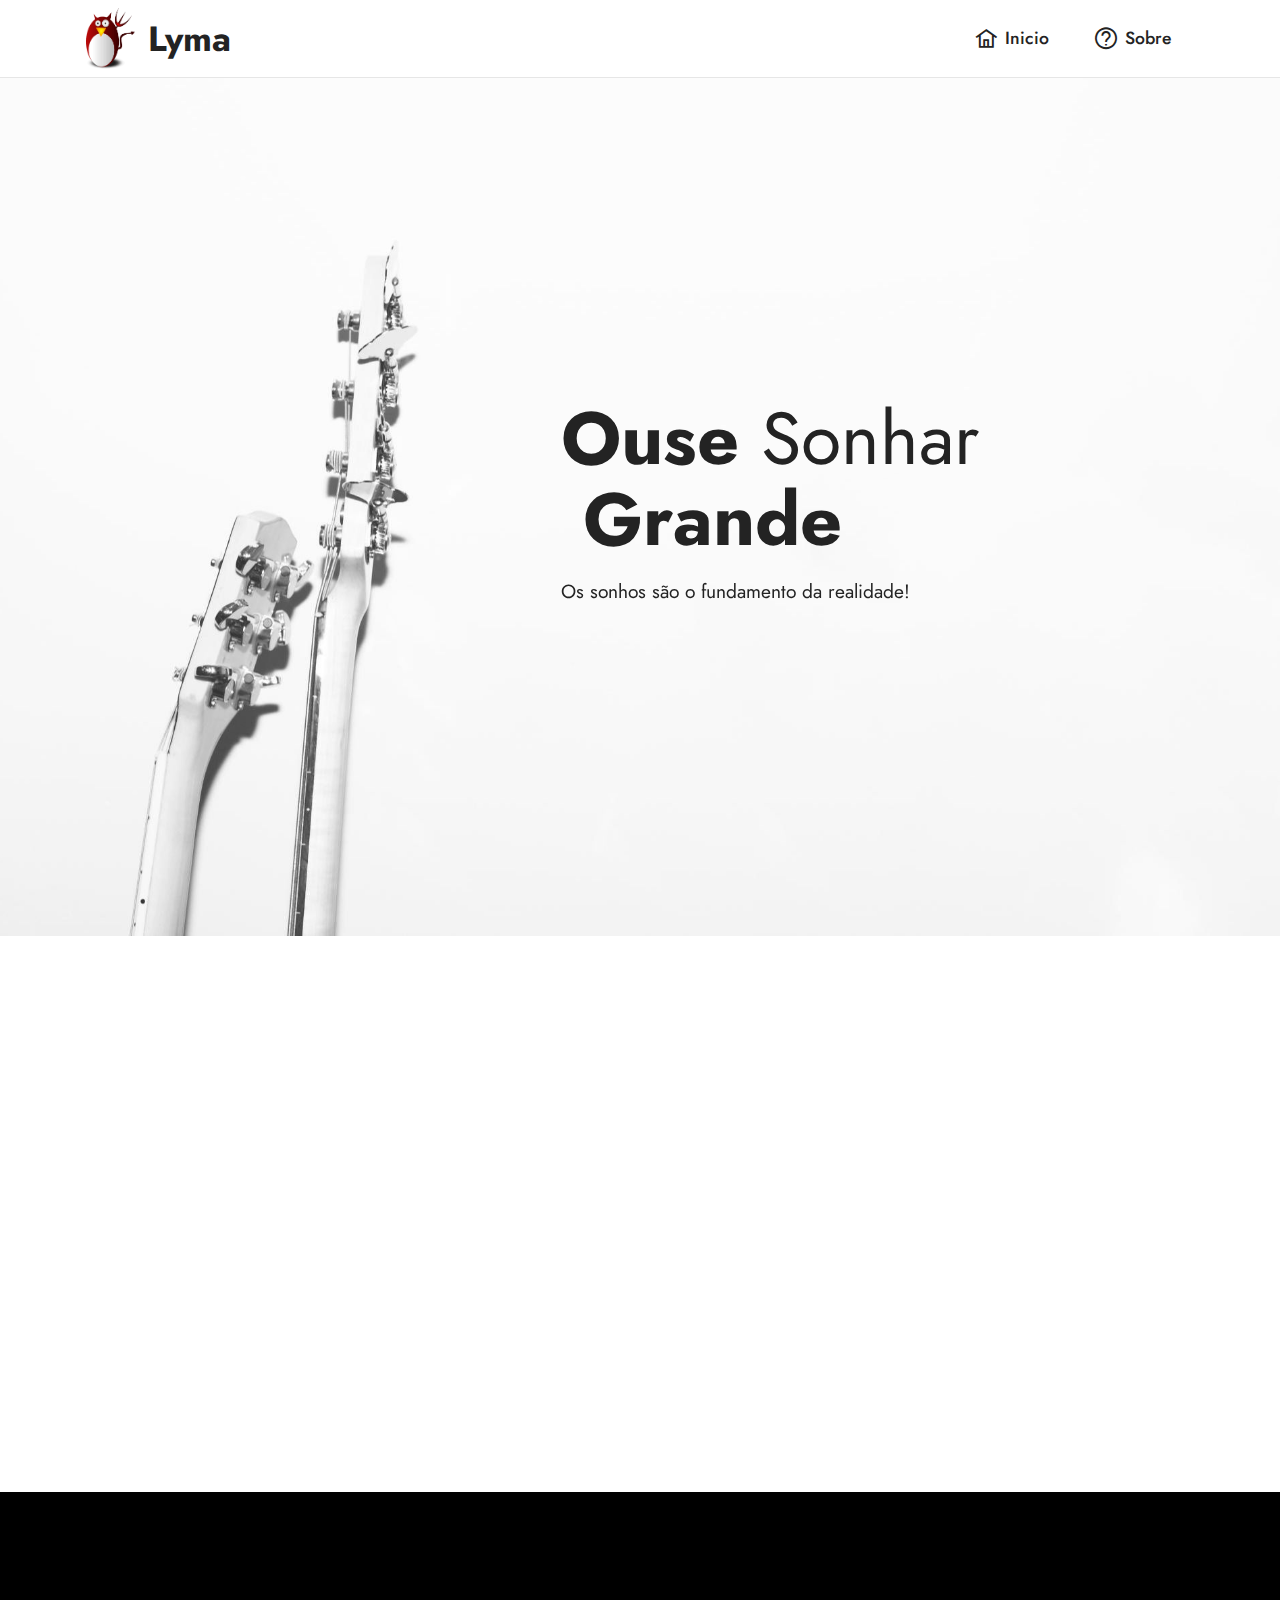
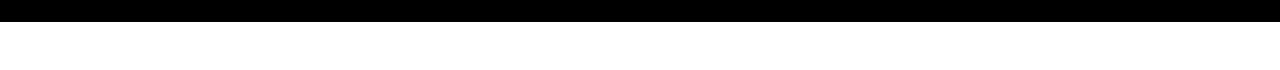
<file: index.html>
<!DOCTYPE html>
<html  lang="undefined">
<head>
  <!-- Site made with Mobirise Website Builder v5.3.0, https://mobirise.com -->
  <meta charset="UTF-8">
  <meta http-equiv="X-UA-Compatible" content="IE=edge">
  <meta name="generator" content="Mobirise v5.3.0, mobirise.com">
  <meta name="viewport" content="width=device-width, initial-scale=1, minimum-scale=1">
  <link rel="shortcut icon" href="assets/images/mbr-121x149.png" type="image/x-icon">
  <meta name="description" content="Pagina de teste do Lyma">
  
  
  <title>Lyma</title>
  <link rel="stylesheet" href="assets/web/assets/mobirise-icons2/mobirise2.css">
  <link rel="stylesheet" href="assets/tether/tether.min.css">
  <link rel="stylesheet" href="assets/bootstrap/css/bootstrap.min.css">
  <link rel="stylesheet" href="assets/bootstrap/css/bootstrap-grid.min.css">
  <link rel="stylesheet" href="assets/bootstrap/css/bootstrap-reboot.min.css">
  <link rel="stylesheet" href="assets/animatecss/animate.css">
  <link rel="stylesheet" href="assets/dropdown/css/style.css">
  <link rel="stylesheet" href="assets/socicon/css/styles.css">
  <link rel="stylesheet" href="assets/theme/css/style.css">
  <link rel="preload" as="style" href="assets/mobirise/css/mbr-additional.css"><link rel="stylesheet" href="assets/mobirise/css/mbr-additional.css" type="text/css">
  
  
  
  
</head>
<body>
  
  <section class="menu cid-s48OLK6784" once="menu" id="menu1-h">
    
    <nav class="navbar navbar-dropdown navbar-fixed-top navbar-expand-lg">
        <div class="container">
            <div class="navbar-brand">
                <span class="navbar-logo">
                    <a href="https://www.lymas.com.br">
                        <img src="assets/images/mbr-121x149.png" alt="Mobirise" style="height: 3.8rem;">
                    </a>
                </span>
                <span class="navbar-caption-wrap"><a class="navbar-caption text-black text-primary display-5" href="index.html">Lyma</a></span>
            </div>
            <button class="navbar-toggler" type="button" data-toggle="collapse" data-target="#navbarSupportedContent" aria-controls="navbarNavAltMarkup" aria-expanded="false" aria-label="Toggle navigation">
                <div class="hamburger">
                    <span></span>
                    <span></span>
                    <span></span>
                    <span></span>
                </div>
            </button>
            <div class="collapse navbar-collapse" id="navbarSupportedContent">
                <ul class="navbar-nav nav-dropdown nav-right" data-app-modern-menu="true"><li class="nav-item"><a class="nav-link link text-black text-primary display-4" href="index.html"><span class="mobi-mbri mobi-mbri-home mbr-iconfont mbr-iconfont-btn"></span>Inicio</a></li>
                    <li class="nav-item"><a class="nav-link link text-black text-primary display-4" href="sobre.html"><span class="mobi-mbri mobi-mbri-help mbr-iconfont mbr-iconfont-btn"></span>
                            Sobre</a></li></ul>
                
                
            </div>
        </div>
    </nav>

</section>

<section class="casperHeader18 cid-sr5vJGm5gD mbr-fullscreen mbr-parallax-background" id="casperHeader18-l">

    

    <div class="mbr-overlay" style="opacity: 0.2; background-color: rgb(255, 255, 255);"></div>

    <div class="align-center container">
        <div class="row justify-content-end">
            <div class="col-12 col-lg-7">
                
                <h2 class="mbr-section-title mbr-fonts-style mb-3 reveal display-1"><strong>Ouse&nbsp;<span>Sonhar</span>&nbsp;Grande</strong></h2>
                <p class="mbr-text mbr-fonts-style display-7">Os sonhos são o fundamento da realidade!</p>
                
            </div>
        </div>
    </div>
</section>

<section class="slider2 cid-sqqVAnx8Y7" id="slider2-k">
    

    
    <div class="container-fluid">
        <div class="row justify-content-center">
            <div class="col-12 col-md-12 col-lg-12">
                <div class="carousel slide carousel-fade" id="sr6HWH4CaZ" data-ride="carousel" data-interval="4000">
                    
                    <ol class="carousel-indicators">
                        <li data-slide-to="0" class="active" data-target="#sr6HWH4CaZ"></li><li data-slide-to="1" class="active" data-target="#sr6HWH4CaZ"></li><li data-slide-to="2" class="active" data-target="#sr6HWH4CaZ"></li><li data-slide-to="3" class="active" data-target="#sr6HWH4CaZ"></li>
                        
                        
                    </ol>
                    <div class="carousel-inner">
                        <div class="carousel-item slider-image item active">
                            <div class="item-wrapper">
                                <img class="d-block w-100" src="assets/images/img-20201129-21454-1900x1425.jpg" data-slide-to="0">
                                
                            </div>
                        </div><div class="carousel-item slider-image item">
                            <div class="item-wrapper">
                                <img class="d-block w-100" src="assets/images/img-20210305-174412-1900x1425.jpg" data-slide-to="1">
                                
                            </div>
                        </div><div class="carousel-item slider-image item">
                            <div class="item-wrapper">
                                <img class="d-block w-100" src="assets/images/img-20210110-154234-1900x1425.jpg" data-slide-to="2">
                                
                            </div>
                        </div><div class="carousel-item slider-image item">
                            <div class="item-wrapper">
                                <img class="d-block w-100" src="assets/images/mbr-2-1900x1267.jpg" data-slide-to="1">
                                
                            </div>
                        </div>
                        
                        
                    </div>
                    <a class="carousel-control carousel-control-prev" role="button" data-slide="prev" href="#sr6HWH4CaZ">
                        <span class="mobi-mbri mobi-mbri-arrow-prev" aria-hidden="true"></span>
                        <span class="sr-only">Previous</span>
                    </a>
                    <a class="carousel-control carousel-control-next" role="button" data-slide="next" href="#sr6HWH4CaZ">
                        <span class="mobi-mbri mobi-mbri-arrow-next" aria-hidden="true"></span>
                        <span class="sr-only">Next</span>
                    </a>
                </div>
            </div>
        </div>
    </div>
</section>

<section class="footer3 cid-s48P1Icc8J" once="footers" id="footer3-i">

    

    

    <div class="container">
        <div class="media-container-row align-center mbr-white">
            
            <div class="row social-row">
                <div class="social-list align-right pb-2">
                    
                    
                    
                    
                    
                    
                <div class="soc-item">
                        <a href="https://twitter.com/lymas" target="_blank">
                            <span class="mbr-iconfont mbr-iconfont-social socicon-twitter socicon"></span>
                        </a>
                    </div><div class="soc-item">
                        <a href="https://www.facebook.com/joaolyma" target="_blank">
                            <span class="mbr-iconfont mbr-iconfont-social socicon-facebook socicon"></span>
                        </a>
                    </div><div class="soc-item">
                        <a href="https://www.instagram.com/lymas/" target="_blank">
                            <span class="mbr-iconfont mbr-iconfont-social socicon-instagram socicon"></span>
                        </a>
                    </div></div>
            </div>
            <div class="row row-copirayt">
                <p class="mbr-text mb-0 mbr-fonts-style mbr-white align-center display-7">
                    © Copyright 2020 Lyma. All Rights Reserved.
                </p>
            </div>
        </div>
    </div>
</section><section style="background-color: #fff; font-family: -apple-system, BlinkMacSystemFont, 'Segoe UI', 'Roboto', 'Helvetica Neue', Arial, sans-serif; color:#aaa; font-size:12px; padding: 0; align-items: center; display: flex;"><a href="https://mobirise.site/p" style="flex: 1 1; height: 3rem; padding-left: 1rem;"></a><p style="flex: 0 0 auto; margin:0; padding-right:1rem;">Page was <a href="https://mobirise.site/h" style="color:#aaa;">built with</a> Mobirise</p></section><script src="assets/web/assets/jquery/jquery.min.js"></script>  <script src="assets/popper/popper.min.js"></script>  <script src="assets/tether/tether.min.js"></script>  <script src="assets/bootstrap/js/bootstrap.min.js"></script>  <script src="assets/smoothscroll/smooth-scroll.js"></script>  <script src="assets/viewportchecker/jquery.viewportchecker.js"></script>  <script src="assets/parallax/jarallax.min.js"></script>  <script src="assets/dropdown/js/nav-dropdown.js"></script>  <script src="assets/dropdown/js/navbar-dropdown.js"></script>  <script src="assets/touchswipe/jquery.touch-swipe.min.js"></script>  <script src="assets/theme/js/script.js"></script>  
  
  
 <div id="scrollToTop" class="scrollToTop mbr-arrow-up"><a style="text-align: center;"><i class="mbr-arrow-up-icon mbr-arrow-up-icon-cm cm-icon cm-icon-smallarrow-up"></i></a></div>
    <input name="animation" type="hidden">
  </body>
</html>
</file>
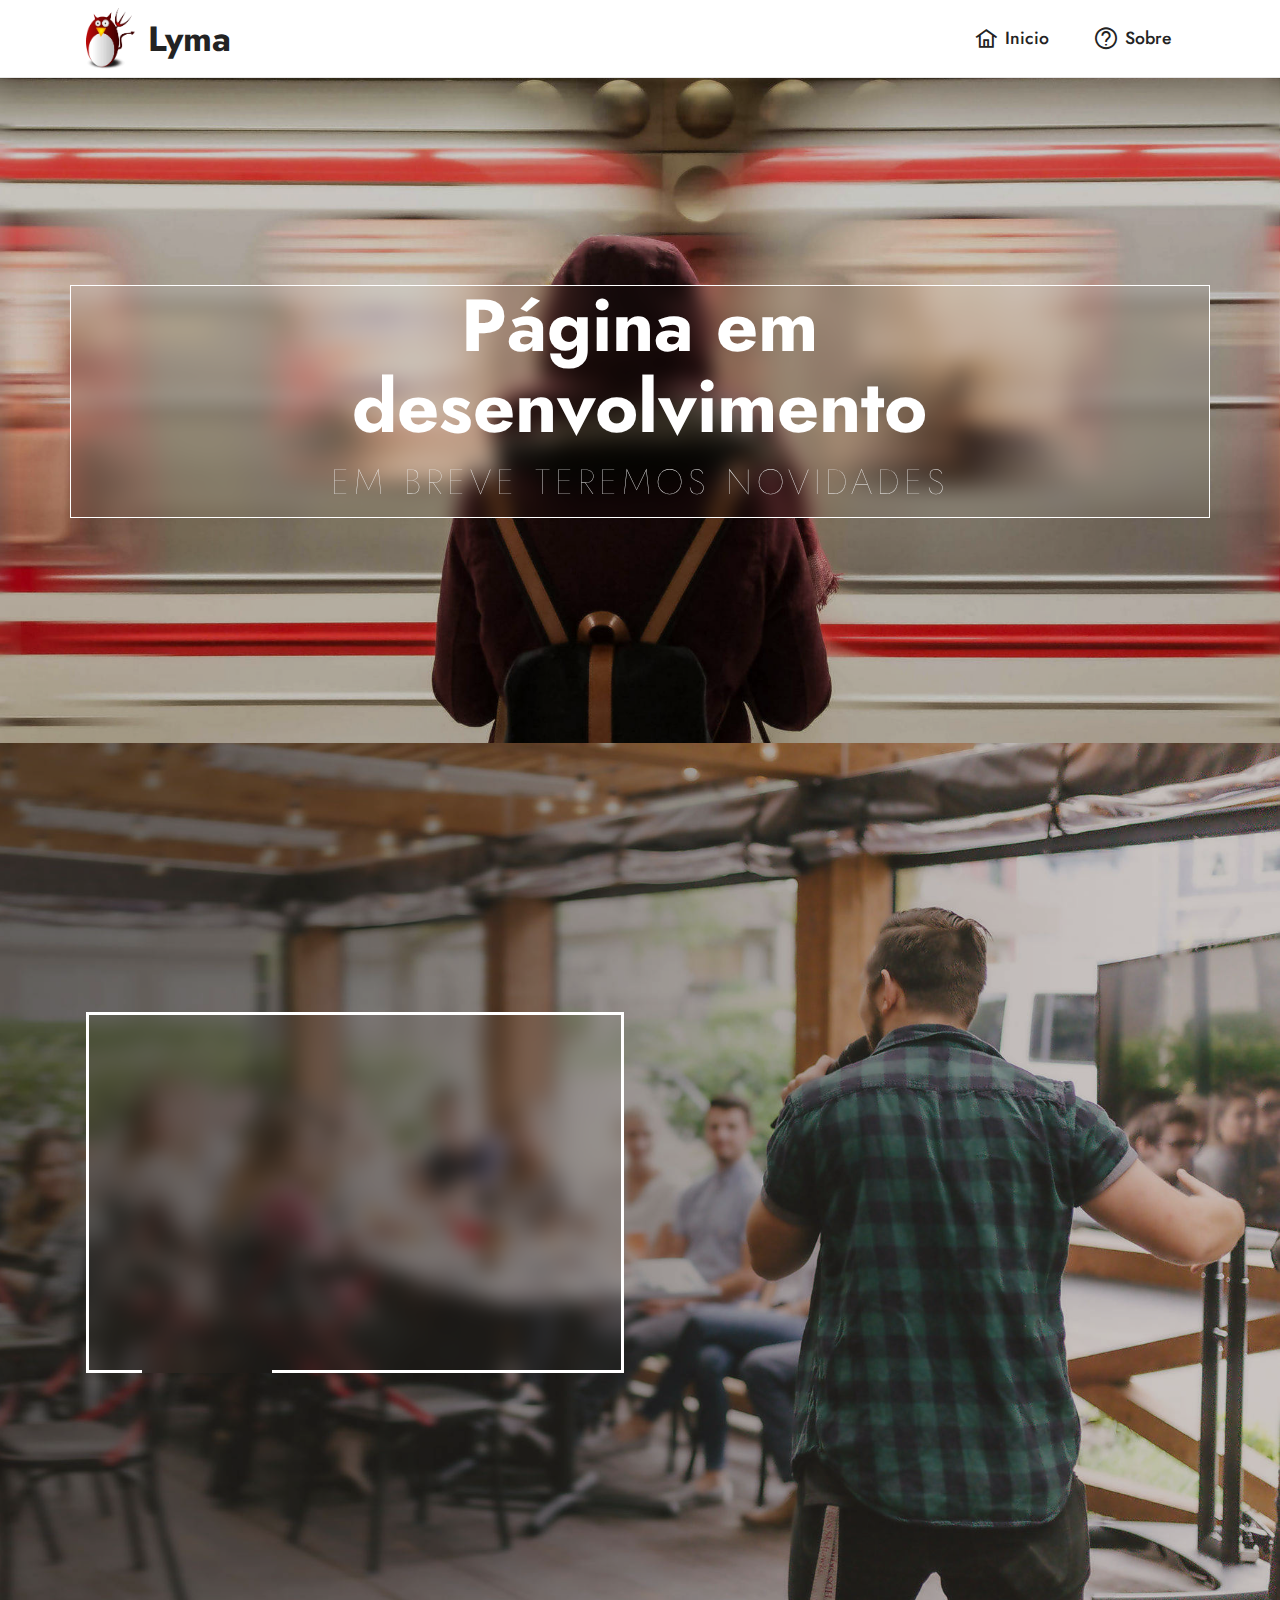
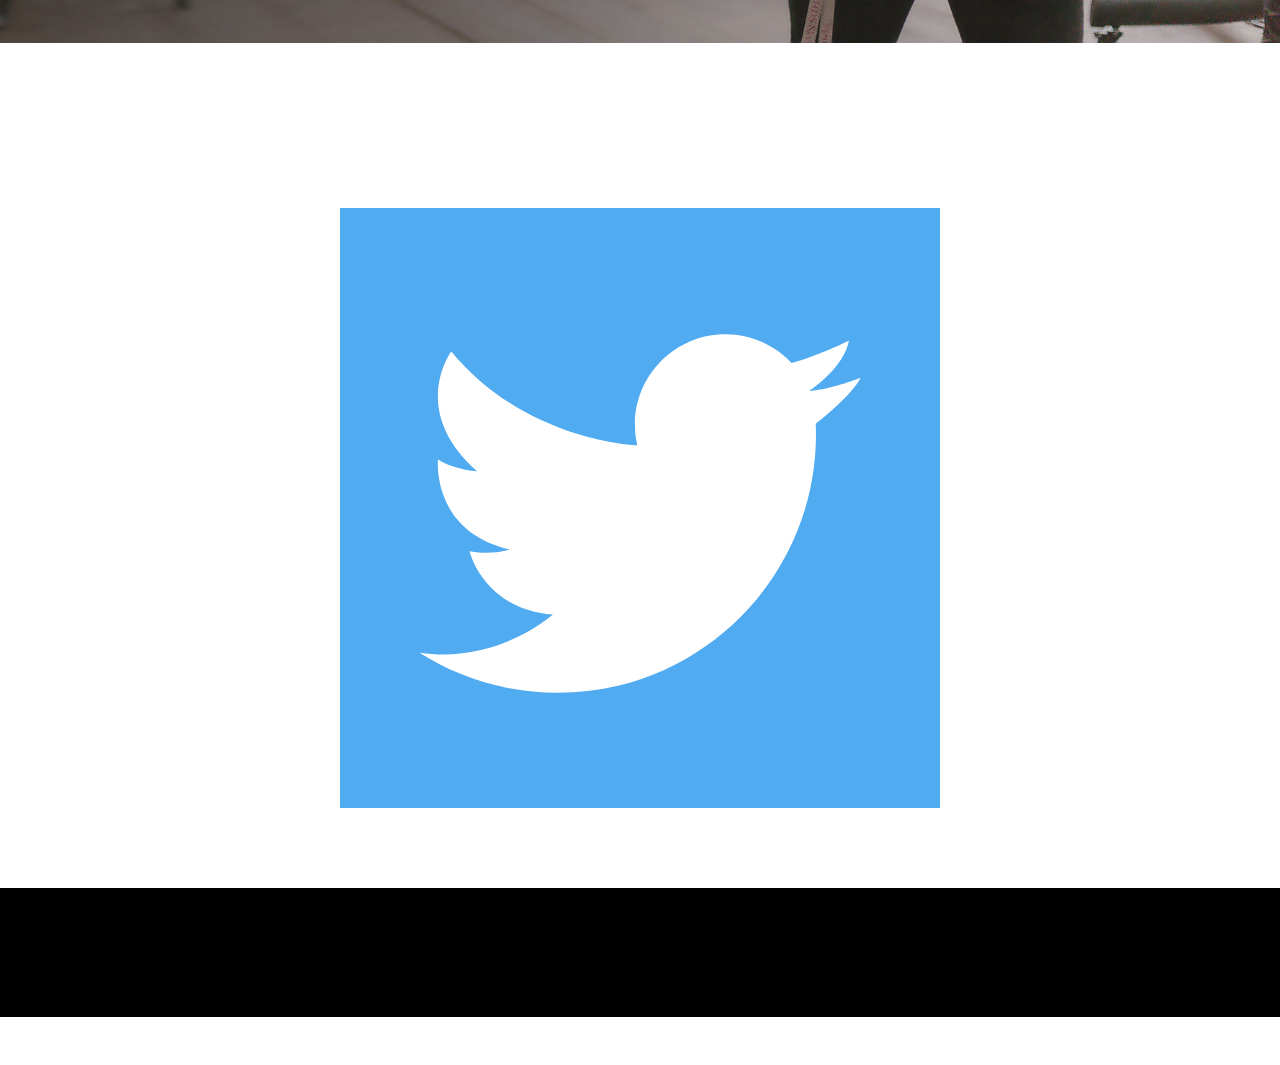
<file: sobre.html>
<!DOCTYPE html>
<html  lang="undefined">
<head>
  <!-- Site made with Mobirise Website Builder v5.3.0, https://mobirise.com -->
  <meta charset="UTF-8">
  <meta http-equiv="X-UA-Compatible" content="IE=edge">
  <meta name="generator" content="Mobirise v5.3.0, mobirise.com">
  <meta name="viewport" content="width=device-width, initial-scale=1, minimum-scale=1">
  <link rel="shortcut icon" href="assets/images/mbr-121x149.png" type="image/x-icon">
  <meta name="description" content="Pagina de teste do Lyma">
  
  
  <title>Sobre</title>
  <link rel="stylesheet" href="assets/web/assets/mobirise-icons2/mobirise2.css">
  <link rel="stylesheet" href="assets/web/assets/mobirise-icons/mobirise-icons.css">
  <link rel="stylesheet" href="assets/tether/tether.min.css">
  <link rel="stylesheet" href="assets/bootstrap/css/bootstrap.min.css">
  <link rel="stylesheet" href="assets/bootstrap/css/bootstrap-grid.min.css">
  <link rel="stylesheet" href="assets/bootstrap/css/bootstrap-reboot.min.css">
  <link rel="stylesheet" href="assets/animatecss/animate.css">
  <link rel="stylesheet" href="assets/dropdown/css/style.css">
  <link rel="stylesheet" href="assets/socicon/css/styles.css">
  <link rel="stylesheet" href="assets/theme/css/style.css">
  <link rel="preload" as="style" href="assets/mobirise/css/mbr-additional.css"><link rel="stylesheet" href="assets/mobirise/css/mbr-additional.css" type="text/css">
  
  
  
  
</head>
<body>
  
  <section class="menu cid-sr5LKcevwb" once="menu" id="menu1-q">
    
    <nav class="navbar navbar-dropdown navbar-fixed-top navbar-expand-lg">
        <div class="container">
            <div class="navbar-brand">
                <span class="navbar-logo">
                    <a href="https://www.lymas.com.br">
                        <img src="assets/images/mbr-121x149.png" alt="Mobirise" style="height: 3.8rem;">
                    </a>
                </span>
                <span class="navbar-caption-wrap"><a class="navbar-caption text-black text-primary display-5" href="index.html">Lyma</a></span>
            </div>
            <button class="navbar-toggler" type="button" data-toggle="collapse" data-target="#navbarSupportedContent" aria-controls="navbarNavAltMarkup" aria-expanded="false" aria-label="Toggle navigation">
                <div class="hamburger">
                    <span></span>
                    <span></span>
                    <span></span>
                    <span></span>
                </div>
            </button>
            <div class="collapse navbar-collapse" id="navbarSupportedContent">
                <ul class="navbar-nav nav-dropdown nav-right" data-app-modern-menu="true"><li class="nav-item"><a class="nav-link link text-black text-primary display-4" href="index.html"><span class="mobi-mbri mobi-mbri-home mbr-iconfont mbr-iconfont-btn"></span>Inicio</a></li>
                    <li class="nav-item"><a class="nav-link link text-black text-primary display-4" href="sobre.html"><span class="mobi-mbri mobi-mbri-help mbr-iconfont mbr-iconfont-btn"></span>
                            Sobre</a></li></ul>
                
                
            </div>
        </div>
    </nav>

</section>

<section class="casperHeader4 cid-sr5MEbZVCj" id="casperHeader4-v">
  
  <div class="scroll-wrapper" style="animation-duration: 30s;"></div>
  <div class="scroll-wrapper second" style="animation-duration: 30s;"></div>
  <div class="mbr-overlay" style="opacity: 0.2; background-color: rgb(0, 0, 0);">
  </div>
  <div class="container text-center block-content" data-stellar-background-ratio=".5">
    <div class="row justify-content-center slider-wrapper">
      <div class="col-md-10">
        <h2 class="mbr-section-title mbr-fonts-style mbr-bold align-center display-1">Página em desenvolvimento</h2>
        <h4 class="mbr-text mbr-fonts-style align-center mbr-bold display-5">EM BREVE TEREMOS NOVIDADES</h4>
        <h4>
        </h4>
      </div>
    </div>
  </div>
  
</section>

<section class="casperHeader1 cid-sr5MHyqfqv mbr-fullscreen" id="casperHeader1-w">

    

    <div class="mbr-overlay" style="opacity: 0.3; background-color: rgb(79, 73, 67);"></div>

    <div class="container align-left">
        <div class="row">
            <div class="mbr-white col-lg-6 col-md-6">
                <div class="wrapper">
                    <h1 class="mbr-section-title mbr-bold pb-2 mbr-fonts-style display-2">It's time to stop talking and start acting to make change.</h1>
                    
                    <p class="mbr-text pb-2 align-left mbr-fonts-style display-4">Best Regards, William Holdbeer</p>
                    
                    <div> <img src="assets/images/signature.png" title="mobirise" alt="Mobirise"></div>
                </div>
            </div>
        </div>
    </div>
    
</section>

<section class="twitter cid-sr5Mm7K1Ck" id="twitter-m5-u">
    
    <div class="container">
        <div class="mbr-section-head">
            <h4 class="mbr-section-title mbr-fonts-style align-center mb-0 display-2"><strong>Twitter Feed</strong></h4>
            
            
        </div>
        <div class="row justify-content-center mt-4">
            <div class="col-12 col-lg-8">
                <div class="twitter-wrapper">
                    <a class="twitter-timeline" data-height="600" href="https://twitter.com/lymas?ref_src=twsrc%5Etfw">Tweets by
                        }</a>
                </div>
            </div>
        </div>
    </div>
</section>

<section class="footer3 cid-sr5LKcSJ80" once="footers" id="footer3-r">

    

    

    <div class="container">
        <div class="media-container-row align-center mbr-white">
            
            <div class="row social-row">
                <div class="social-list align-right pb-2">
                    
                    
                    
                    
                    
                    
                <div class="soc-item">
                        <a href="https://twitter.com/lymas" target="_blank">
                            <span class="mbr-iconfont mbr-iconfont-social socicon-twitter socicon"></span>
                        </a>
                    </div><div class="soc-item">
                        <a href="https://www.facebook.com/joaolyma" target="_blank">
                            <span class="mbr-iconfont mbr-iconfont-social socicon-facebook socicon"></span>
                        </a>
                    </div><div class="soc-item">
                        <a href="https://www.instagram.com/lymas/" target="_blank">
                            <span class="mbr-iconfont mbr-iconfont-social socicon-instagram socicon"></span>
                        </a>
                    </div></div>
            </div>
            <div class="row row-copirayt">
                <p class="mbr-text mb-0 mbr-fonts-style mbr-white align-center display-7">
                    © Copyright 2020 Lyma. All Rights Reserved.
                </p>
            </div>
        </div>
    </div>
</section><section style="background-color: #fff; font-family: -apple-system, BlinkMacSystemFont, 'Segoe UI', 'Roboto', 'Helvetica Neue', Arial, sans-serif; color:#aaa; font-size:12px; padding: 0; align-items: center; display: flex;"><a href="https://mobirise.site/b" style="flex: 1 1; height: 3rem; padding-left: 1rem;"></a><p style="flex: 0 0 auto; margin:0; padding-right:1rem;"><a href="https://mobirise.site/d" style="color:#aaa;">The website</a> was created with Mobirise</p></section><script src="assets/web/assets/jquery/jquery.min.js"></script>  <script src="assets/popper/popper.min.js"></script>  <script src="assets/tether/tether.min.js"></script>  <script src="assets/bootstrap/js/bootstrap.min.js"></script>  <script src="assets/smoothscroll/smooth-scroll.js"></script>  <script src="assets/viewportchecker/jquery.viewportchecker.js"></script>  <script src="assets/dropdown/js/nav-dropdown.js"></script>  <script src="assets/dropdown/js/navbar-dropdown.js"></script>  <script src="assets/touchswipe/jquery.touch-swipe.min.js"></script>  <script src="https://platform.twitter.com/widgets.js"></script>  <script src="assets/reloader/script.js"></script>  <script src="assets/theme/js/script.js"></script>  
  
  
 <div id="scrollToTop" class="scrollToTop mbr-arrow-up"><a style="text-align: center;"><i class="mbr-arrow-up-icon mbr-arrow-up-icon-cm cm-icon cm-icon-smallarrow-up"></i></a></div>
    <input name="animation" type="hidden">
  </body>
</html>
</file>
<file: assets/web/assets/mobirise-icons2/mobirise2.css>
@font-face {
  font-family: 'Moririse2';
  font-display: swap;
  src:  url('mobirise2.eot?f2bix4');
  src:  url('mobirise2.eot?f2bix4#iefix') format('embedded-opentype'),
    url('mobirise2.ttf?f2bix4') format('truetype'),
    url('mobirise2.woff?f2bix4') format('woff'),
    url('mobirise2.svg?f2bix4#mobirise2') format('svg');
  font-weight: normal;
  font-style: normal;
}

[class^="mobi-"], [class*=" mobi-"] {
  /* use !important to prevent issues with browser extensions that change fonts */
  font-family: 'Moririse2' !important;
  speak: none;
  font-style: normal;
  font-weight: normal;
  font-variant: normal;
  text-transform: none;
  line-height: 1;

  /* Better Font Rendering =========== */
  -webkit-font-smoothing: antialiased;
  -moz-osx-font-smoothing: grayscale;
}

.mobi-mbri-add-submenu:before {
  content: "\e900";
}
.mobi-mbri-alert:before {
  content: "\e901";
}
.mobi-mbri-align-center:before {
  content: "\e902";
}
.mobi-mbri-align-justify:before {
  content: "\e903";
}
.mobi-mbri-align-left:before {
  content: "\e904";
}
.mobi-mbri-align-right:before {
  content: "\e905";
}
.mobi-mbri-android:before {
  content: "\e906";
}
.mobi-mbri-apple:before {
  content: "\e907";
}
.mobi-mbri-arrow-down:before {
  content: "\e908";
}
.mobi-mbri-arrow-next:before {
  content: "\e909";
}
.mobi-mbri-arrow-prev:before {
  content: "\e90a";
}
.mobi-mbri-arrow-up:before {
  content: "\e90b";
}
.mobi-mbri-bold:before {
  content: "\e90c";
}
.mobi-mbri-bookmark:before {
  content: "\e90d";
}
.mobi-mbri-bootstrap:before {
  content: "\e90e";
}
.mobi-mbri-briefcase:before {
  content: "\e90f";
}
.mobi-mbri-browse:before {
  content: "\e910";
}
.mobi-mbri-bulleted-list:before {
  content: "\e911";
}
.mobi-mbri-calendar:before {
  content: "\e912";
}
.mobi-mbri-camera:before {
  content: "\e913";
}
.mobi-mbri-cart-add:before {
  content: "\e914";
}
.mobi-mbri-cart-full:before {
  content: "\e915";
}
.mobi-mbri-cash:before {
  content: "\e916";
}
.mobi-mbri-change-style:before {
  content: "\e917";
}
.mobi-mbri-chat:before {
  content: "\e918";
}
.mobi-mbri-clock:before {
  content: "\e919";
}
.mobi-mbri-close:before {
  content: "\e91a";
}
.mobi-mbri-cloud:before {
  content: "\e91b";
}
.mobi-mbri-code:before {
  content: "\e91c";
}
.mobi-mbri-contact-form:before {
  content: "\e91d";
}
.mobi-mbri-credit-card:before {
  content: "\e91e";
}
.mobi-mbri-cursor-click:before {
  content: "\e91f";
}
.mobi-mbri-cust-feedback:before {
  content: "\e920";
}
.mobi-mbri-database:before {
  content: "\e921";
}
.mobi-mbri-delivery:before {
  content: "\e922";
}
.mobi-mbri-desktop:before {
  content: "\e923";
}
.mobi-mbri-devices:before {
  content: "\e924";
}
.mobi-mbri-down:before {
  content: "\e925";
}
.mobi-mbri-download-2:before {
  content: "\e926";
}
.mobi-mbri-download:before {
  content: "\e927";
}
.mobi-mbri-drag-n-drop-2:before {
  content: "\e928";
}
.mobi-mbri-drag-n-drop:before {
  content: "\e929";
}
.mobi-mbri-edit-2:before {
  content: "\e92a";
}
.mobi-mbri-edit:before {
  content: "\e92b";
}
.mobi-mbri-error:before {
  content: "\e92c";
}
.mobi-mbri-extension:before {
  content: "\e92d";
}
.mobi-mbri-features:before {
  content: "\e92e";
}
.mobi-mbri-file:before {
  content: "\e92f";
}
.mobi-mbri-flag:before {
  content: "\e930";
}
.mobi-mbri-folder:before {
  content: "\e931";
}
.mobi-mbri-gift:before {
  content: "\e932";
}
.mobi-mbri-github:before {
  content: "\e933";
}
.mobi-mbri-globe-2:before {
  content: "\e934";
}
.mobi-mbri-globe:before {
  content: "\e935";
}
.mobi-mbri-growing-chart:before {
  content: "\e936";
}
.mobi-mbri-hearth:before {
  content: "\e937";
}
.mobi-mbri-help:before {
  content: "\e938";
}
.mobi-mbri-home:before {
  content: "\e939";
}
.mobi-mbri-hot-cup:before {
  content: "\e93a";
}
.mobi-mbri-idea:before {
  content: "\e93b";
}
.mobi-mbri-image-gallery:before {
  content: "\e93c";
}
.mobi-mbri-image-slider:before {
  content: "\e93d";
}
.mobi-mbri-info:before {
  content: "\e93e";
}
.mobi-mbri-italic:before {
  content: "\e93f";
}
.mobi-mbri-key:before {
  content: "\e940";
}
.mobi-mbri-laptop:before {
  content: "\e941";
}
.mobi-mbri-layers:before {
  content: "\e942";
}
.mobi-mbri-left-right:before {
  content: "\e943";
}
.mobi-mbri-left:before {
  content: "\e944";
}
.mobi-mbri-letter:before {
  content: "\e945";
}
.mobi-mbri-like:before {
  content: "\e946";
}
.mobi-mbri-link:before {
  content: "\e947";
}
.mobi-mbri-lock:before {
  content: "\e948";
}
.mobi-mbri-login:before {
  content: "\e949";
}
.mobi-mbri-logout:before {
  content: "\e94a";
}
.mobi-mbri-magic-stick:before {
  content: "\e94b";
}
.mobi-mbri-map-pin:before {
  content: "\e94c";
}
.mobi-mbri-menu:before {
  content: "\e94d";
}
.mobi-mbri-mobile-2:before {
  content: "\e94e";
}
.mobi-mbri-mobile-horizontal:before {
  content: "\e94f";
}
.mobi-mbri-mobile:before {
  content: "\e950";
}
.mobi-mbri-mobirise:before {
  content: "\e951";
}
.mobi-mbri-more-horizontal:before {
  content: "\e952";
}
.mobi-mbri-more-vertical:before {
  content: "\e953";
}
.mobi-mbri-music:before {
  content: "\e954";
}
.mobi-mbri-new-file:before {
  content: "\e955";
}
.mobi-mbri-numbered-list:before {
  content: "\e956";
}
.mobi-mbri-opened-folder:before {
  content: "\e957";
}
.mobi-mbri-pages:before {
  content: "\e958";
}
.mobi-mbri-paper-plane:before {
  content: "\e959";
}
.mobi-mbri-paperclip:before {
  content: "\e95a";
}
.mobi-mbri-phone:before {
  content: "\e95b";
}
.mobi-mbri-photo:before {
  content: "\e95c";
}
.mobi-mbri-photos:before {
  content: "\e95d";
}
.mobi-mbri-pin:before {
  content: "\e95e";
}
.mobi-mbri-play:before {
  content: "\e95f";
}
.mobi-mbri-plus:before {
  content: "\e960";
}
.mobi-mbri-preview:before {
  content: "\e961";
}
.mobi-mbri-print:before {
  content: "\e962";
}
.mobi-mbri-protect:before {
  content: "\e963";
}
.mobi-mbri-question:before {
  content: "\e964";
}
.mobi-mbri-quote-left:before {
  content: "\e965";
}
.mobi-mbri-quote-right:before {
  content: "\e966";
}
.mobi-mbri-redo:before {
  content: "\e967";
}
.mobi-mbri-refresh:before {
  content: "\e968";
}
.mobi-mbri-responsive-2:before {
  content: "\e969";
}
.mobi-mbri-responsive:before {
  content: "\e96a";
}
.mobi-mbri-right:before {
  content: "\e96b";
}
.mobi-mbri-rocket:before {
  content: "\e96c";
}
.mobi-mbri-sad-face:before {
  content: "\e96d";
}
.mobi-mbri-sale:before {
  content: "\e96e";
}
.mobi-mbri-save:before {
  content: "\e96f";
}
.mobi-mbri-search:before {
  content: "\e970";
}
.mobi-mbri-setting-2:before {
  content: "\e971";
}
.mobi-mbri-setting-3:before {
  content: "\e972";
}
.mobi-mbri-setting:before {
  content: "\e973";
}
.mobi-mbri-share:before {
  content: "\e974";
}
.mobi-mbri-shopping-bag:before {
  content: "\e975";
}
.mobi-mbri-shopping-basket:before {
  content: "\e976";
}
.mobi-mbri-shopping-cart:before {
  content: "\e977";
}
.mobi-mbri-sites:before {
  content: "\e978";
}
.mobi-mbri-smile-face:before {
  content: "\e979";
}
.mobi-mbri-speed:before {
  content: "\e97a";
}
.mobi-mbri-star:before {
  content: "\e97b";
}
.mobi-mbri-success:before {
  content: "\e97c";
}
.mobi-mbri-sun:before {
  content: "\e97d";
}
.mobi-mbri-sun2:before {
  content: "\e97e";
}
.mobi-mbri-tablet-vertical:before {
  content: "\e97f";
}
.mobi-mbri-tablet:before {
  content: "\e980";
}
.mobi-mbri-target:before {
  content: "\e981";
}
.mobi-mbri-timer:before {
  content: "\e982";
}
.mobi-mbri-to-ftp:before {
  content: "\e983";
}
.mobi-mbri-to-local-drive:before {
  content: "\e984";
}
.mobi-mbri-touch-swipe:before {
  content: "\e985";
}
.mobi-mbri-touch:before {
  content: "\e986";
}
.mobi-mbri-trash:before {
  content: "\e987";
}
.mobi-mbri-underline:before {
  content: "\e988";
}
.mobi-mbri-undo:before {
  content: "\e989";
}
.mobi-mbri-unlink:before {
  content: "\e98a";
}
.mobi-mbri-unlock:before {
  content: "\e98b";
}
.mobi-mbri-up-down:before {
  content: "\e98c";
}
.mobi-mbri-up:before {
  content: "\e98d";
}
.mobi-mbri-update:before {
  content: "\e98e";
}
.mobi-mbri-upload-2:before {
  content: "\e98f";
}
.mobi-mbri-upload:before {
  content: "\e990";
}
.mobi-mbri-user-2:before {
  content: "\e991";
}
.mobi-mbri-user:before {
  content: "\e992";
}
.mobi-mbri-users:before {
  content: "\e993";
}
.mobi-mbri-video-play:before {
  content: "\e994";
}
.mobi-mbri-video:before {
  content: "\e995";
}
.mobi-mbri-watch:before {
  content: "\e996";
}
.mobi-mbri-website-theme-2:before {
  content: "\e997";
}
.mobi-mbri-website-theme:before {
  content: "\e998";
}
.mobi-mbri-wifi:before {
  content: "\e999";
}
.mobi-mbri-windows:before {
  content: "\e99a";
}
.mobi-mbri-zoom-in:before {
  content: "\e99b";
}
.mobi-mbri-zoom-out:before {
  content: "\e99c";
}
</file>
<file: assets/dropdown/css/style.css>
.navbar-dropdown {
  left: 0;
  padding: 0;
  position: absolute;
  right: 0;
  top: 0;
  transition: all 0.45s ease;
  z-index: 1030;
  background: #282828; }
  .navbar-dropdown .navbar-logo {
    margin-right: 0.8rem;
    transition: margin 0.3s ease-in-out;
    vertical-align: middle; }
    .navbar-dropdown .navbar-logo img {
      height: 3.125rem;
      transition: all 0.3s ease-in-out; }
    .navbar-dropdown .navbar-logo.mbr-iconfont {
      font-size: 3.125rem;
      line-height: 3.125rem; }
  .navbar-dropdown .navbar-caption {
    font-weight: 700;
    white-space: normal;
    vertical-align: -4px;
    line-height: 3.125rem !important; }
    .navbar-dropdown .navbar-caption, .navbar-dropdown .navbar-caption:hover {
      color: inherit;
      text-decoration: none; }
  .navbar-dropdown .mbr-iconfont + .navbar-caption {
    vertical-align: -1px; }
  .navbar-dropdown.navbar-fixed-top {
    position: fixed; }
  .navbar-dropdown .navbar-brand span {
    vertical-align: -4px; }
  .navbar-dropdown.bg-color.transparent {
    background: none; }
  .navbar-dropdown.navbar-short .navbar-brand {
    padding: 0.625rem 0; }
    .navbar-dropdown.navbar-short .navbar-brand span {
      vertical-align: -1px; }
  .navbar-dropdown.navbar-short .navbar-caption {
    line-height: 2.375rem !important;
    vertical-align: -2px; }
  .navbar-dropdown.navbar-short .navbar-logo {
    margin-right: 0.5rem; }
    .navbar-dropdown.navbar-short .navbar-logo img {
      height: 2.375rem; }
    .navbar-dropdown.navbar-short .navbar-logo.mbr-iconfont {
      font-size: 2.375rem;
      line-height: 2.375rem; }
  .navbar-dropdown.navbar-short .mbr-table-cell {
    height: 3.625rem; }
  .navbar-dropdown .navbar-close {
    left: 0.6875rem;
    position: fixed;
    top: 0.75rem;
    z-index: 1000; }
  .navbar-dropdown .hamburger-icon {
    content: "";
    display: inline-block;
    vertical-align: middle;
    width: 16px;
    -webkit-box-shadow: 0 -6px 0 1px #282828,0 0 0 1px #282828,0 6px 0 1px #282828;
    -moz-box-shadow: 0 -6px 0 1px #282828,0 0 0 1px #282828,0 6px 0 1px #282828;
    box-shadow: 0 -6px 0 1px #282828,0 0 0 1px #282828,0 6px 0 1px #282828; }

.dropdown-menu .dropdown-toggle[data-toggle="dropdown-submenu"]::after {
  border-bottom: 0.35em solid transparent;
  border-left: 0.35em solid;
  border-right: 0;
  border-top: 0.35em solid transparent;
  margin-left: 0.3rem; }

.dropdown-menu .dropdown-item:focus {
  outline: 0; }

.nav-dropdown {
  font-size: 0.75rem;
  font-weight: 500;
  height: auto !important; }
  .nav-dropdown .nav-btn {
    padding-left: 1rem; }
  .nav-dropdown .link {
    margin: .667em 1.667em;
    font-weight: 500;
    padding: 0;
    transition: color .2s ease-in-out; }
    .nav-dropdown .link.dropdown-toggle {
      margin-right: 2.583em; }
      .nav-dropdown .link.dropdown-toggle::after {
        margin-left: .25rem;
        border-top: 0.35em solid;
        border-right: 0.35em solid transparent;
        border-left: 0.35em solid transparent;
        border-bottom: 0; }
      .nav-dropdown .link.dropdown-toggle[aria-expanded="true"] {
        margin: 0;
        padding: 0.667em 3.263em  0.667em 1.667em; }
  .nav-dropdown .link::after,
  .nav-dropdown .dropdown-item::after {
    color: inherit; }
  .nav-dropdown .btn {
    font-size: 0.75rem;
    font-weight: 700;
    letter-spacing: 0;
    margin-bottom: 0;
    padding-left: 1.25rem;
    padding-right: 1.25rem; }
  .nav-dropdown .dropdown-menu {
    border-radius: 0;
    border: 0;
    left: 0;
    margin: 0;
    padding-bottom: 1.25rem;
    padding-top: 1.25rem;
    position: relative; }
  .nav-dropdown .dropdown-submenu {
    margin-left: 0.125rem;
    top: 0; }
  .nav-dropdown .dropdown-item {
    font-weight: 500;
    line-height: 2;
    padding: 0.3846em 4.615em 0.3846em 1.5385em;
    position: relative;
    transition: color .2s ease-in-out, background-color .2s ease-in-out; }
    .nav-dropdown .dropdown-item::after {
      margin-top: -0.3077em;
      position: absolute;
      right: 1.1538em;
      top: 50%; }
    .nav-dropdown .dropdown-item:focus, .nav-dropdown .dropdown-item:hover {
      background: none; }

@media (max-width: 767px) {
  .nav-dropdown.navbar-toggleable-sm {
    bottom: 0;
    display: none;
    left: 0;
    overflow-x: hidden;
    position: fixed;
    top: 0;
    transform: translateX(-100%);
    -ms-transform: translateX(-100%);
    -webkit-transform: translateX(-100%);
    width: 18.75rem;
    z-index: 999; } }
.nav-dropdown.navbar-toggleable-xl {
  bottom: 0;
  display: none;
  left: 0;
  overflow-x: hidden;
  position: fixed;
  top: 0;
  transform: translateX(-100%);
  -ms-transform: translateX(-100%);
  -webkit-transform: translateX(-100%);
  width: 18.75rem;
  z-index: 999; }

.nav-dropdown-sm {
  display: block !important;
  overflow-x: hidden;
  overflow: auto;
  padding-top: 3.875rem; }
  .nav-dropdown-sm::after {
    content: "";
    display: block;
    height: 3rem;
    width: 100%; }
  .nav-dropdown-sm.collapse.in ~ .navbar-close {
    display: block !important; }
  .nav-dropdown-sm.collapsing, .nav-dropdown-sm.collapse.in {
    transform: translateX(0);
    -ms-transform: translateX(0);
    -webkit-transform: translateX(0);
    transition: all 0.25s ease-out;
    -webkit-transition: all 0.25s ease-out;
    background: #282828; }
  .nav-dropdown-sm.collapsing[aria-expanded="false"] {
    transform: translateX(-100%);
    -ms-transform: translateX(-100%);
    -webkit-transform: translateX(-100%); }
  .nav-dropdown-sm .nav-item {
    display: block;
    margin-left: 0 !important;
    padding-left: 0; }
  .nav-dropdown-sm .link,
  .nav-dropdown-sm .dropdown-item {
    border-top: 1px dotted rgba(255, 255, 255, 0.1);
    font-size: 0.8125rem;
    line-height: 1.6;
    margin: 0 !important;
    padding: 0.875rem 2.4rem 0.875rem 1.5625rem !important;
    position: relative;
    white-space: normal; }
    .nav-dropdown-sm .link:focus, .nav-dropdown-sm .link:hover,
    .nav-dropdown-sm .dropdown-item:focus,
    .nav-dropdown-sm .dropdown-item:hover {
      background: rgba(0, 0, 0, 0.2) !important;
      color: #c0a375; }
  .nav-dropdown-sm .nav-btn {
    position: relative;
    padding: 1.5625rem 1.5625rem 0 1.5625rem; }
    .nav-dropdown-sm .nav-btn::before {
      border-top: 1px dotted rgba(255, 255, 255, 0.1);
      content: "";
      left: 0;
      position: absolute;
      top: 0;
      width: 100%; }
    .nav-dropdown-sm .nav-btn + .nav-btn {
      padding-top: 0.625rem; }
      .nav-dropdown-sm .nav-btn + .nav-btn::before {
        display: none; }
  .nav-dropdown-sm .btn {
    padding: 0.625rem 0; }
  .nav-dropdown-sm .dropdown-toggle[data-toggle="dropdown-submenu"]::after {
    margin-left: .25rem;
    border-top: 0.35em solid;
    border-right: 0.35em solid transparent;
    border-left: 0.35em solid transparent;
    border-bottom: 0; }
  .nav-dropdown-sm .dropdown-toggle[data-toggle="dropdown-submenu"][aria-expanded="true"]::after {
    border-top: 0;
    border-right: 0.35em solid transparent;
    border-left: 0.35em solid transparent;
    border-bottom: 0.35em solid; }
  .nav-dropdown-sm .dropdown-menu {
    margin: 0;
    padding: 0;
    position: relative;
    top: 0;
    left: 0;
    width: 100%;
    border: 0;
    float: none;
    border-radius: 0;
    background: none; }
  .nav-dropdown-sm .dropdown-submenu {
    left: 100%;
    margin-left: 0.125rem;
    margin-top: -1.25rem;
    top: 0; }

.navbar-toggleable-sm .nav-dropdown .dropdown-menu {
  position: absolute; }

.navbar-toggleable-sm .nav-dropdown .dropdown-submenu {
  left: 100%;
  margin-left: 0.125rem;
  margin-top: -1.25rem;
  top: 0; }

.navbar-toggleable-sm.opened .nav-dropdown .dropdown-menu {
  position: relative; }

.navbar-toggleable-sm.opened .nav-dropdown .dropdown-submenu {
  left: 0;
  margin-left: 00rem;
  margin-top: 0rem;
  top: 0; }

.is-builder .nav-dropdown.collapsing {
  transition: none !important; }

/*# sourceMappingURL=style.css.map */
</file>
<file: assets/socicon/css/styles.css>
@charset "UTF-8";

@font-face {
  font-family: 'Socicon';
  src:  url('../fonts/socicon.eot');
  src:  url('../fonts/socicon.eot?#iefix') format('embedded-opentype'),
    url('../fonts/socicon.woff2') format('woff2'),
    url('../fonts/socicon.ttf') format('truetype'),
    url('../fonts/socicon.woff') format('woff'),
    url('../fonts/socicon.svg#socicon') format('svg');
  font-weight: normal;
  font-style: normal;
  font-display: swap;
}

[data-icon]:before {
  font-family: "socicon" !important;
  content: attr(data-icon);
  font-style: normal !important;
  font-weight: normal !important;
  font-variant: normal !important;
  text-transform: none !important;
  speak: none;
  line-height: 1;
  -webkit-font-smoothing: antialiased;
  -moz-osx-font-smoothing: grayscale;
}

[class^="socicon-"], [class*=" socicon-"] {
  /* use !important to prevent issues with browser extensions that change fonts */
  font-family: 'Socicon' !important;
  speak: none;
  font-style: normal;
  font-weight: normal;
  font-variant: normal;
  text-transform: none;
  line-height: 1;

  /* Better Font Rendering =========== */
  -webkit-font-smoothing: antialiased;
  -moz-osx-font-smoothing: grayscale;
}

.socicon-eitaa:before {
  content: "\e97c";
}
.socicon-soroush:before {
  content: "\e97d";
}
.socicon-bale:before {
  content: "\e97e";
}
.socicon-zazzle:before {
  content: "\e97b";
}
.socicon-society6:before {
  content: "\e97a";
}
.socicon-redbubble:before {
  content: "\e979";
}
.socicon-avvo:before {
  content: "\e978";
}
.socicon-stitcher:before {
  content: "\e977";
}
.socicon-googlehangouts:before {
  content: "\e974";
}
.socicon-dlive:before {
  content: "\e975";
}
.socicon-vsco:before {
  content: "\e976";
}
.socicon-flipboard:before {
  content: "\e973";
}
.socicon-ubuntu:before {
  content: "\e958";
}
.socicon-artstation:before {
  content: "\e959";
}
.socicon-invision:before {
  content: "\e95a";
}
.socicon-torial:before {
  content: "\e95b";
}
.socicon-collectorz:before {
  content: "\e95c";
}
.socicon-seenthis:before {
  content: "\e95d";
}
.socicon-googleplaymusic:before {
  content: "\e95e";
}
.socicon-debian:before {
  content: "\e95f";
}
.socicon-filmfreeway:before {
  content: "\e960";
}
.socicon-gnome:before {
  content: "\e961";
}
.socicon-itchio:before {
  content: "\e962";
}
.socicon-jamendo:before {
  content: "\e963";
}
.socicon-mix:before {
  content: "\e964";
}
.socicon-sharepoint:before {
  content: "\e965";
}
.socicon-tinder:before {
  content: "\e966";
}
.socicon-windguru:before {
  content: "\e967";
}
.socicon-cdbaby:before {
  content: "\e968";
}
.socicon-elementaryos:before {
  content: "\e969";
}
.socicon-stage32:before {
  content: "\e96a";
}
.socicon-tiktok:before {
  content: "\e96b";
}
.socicon-gitter:before {
  content: "\e96c";
}
.socicon-letterboxd:before {
  content: "\e96d";
}
.socicon-threema:before {
  content: "\e96e";
}
.socicon-splice:before {
  content: "\e96f";
}
.socicon-metapop:before {
  content: "\e970";
}
.socicon-naver:before {
  content: "\e971";
}
.socicon-remote:before {
  content: "\e972";
}
.socicon-internet:before {
  content: "\e957";
}
.socicon-moddb:before {
  content: "\e94b";
}
.socicon-indiedb:before {
  content: "\e94c";
}
.socicon-traxsource:before {
  content: "\e94d";
}
.socicon-gamefor:before {
  content: "\e94e";
}
.socicon-pixiv:before {
  content: "\e94f";
}
.socicon-myanimelist:before {
  content: "\e950";
}
.socicon-blackberry:before {
  content: "\e951";
}
.socicon-wickr:before {
  content: "\e952";
}
.socicon-spip:before {
  content: "\e953";
}
.socicon-napster:before {
  content: "\e954";
}
.socicon-beatport:before {
  content: "\e955";
}
.socicon-hackerone:before {
  content: "\e956";
}
.socicon-hackernews:before {
  content: "\e946";
}
.socicon-smashwords:before {
  content: "\e947";
}
.socicon-kobo:before {
  content: "\e948";
}
.socicon-bookbub:before {
  content: "\e949";
}
.socicon-mailru:before {
  content: "\e94a";
}
.socicon-gitlab:before {
  content: "\e945";
}
.socicon-instructables:before {
  content: "\e944";
}
.socicon-portfolio:before {
  content: "\e943";
}
.socicon-codered:before {
  content: "\e940";
}
.socicon-origin:before {
  content: "\e941";
}
.socicon-nextdoor:before {
  content: "\e942";
}
.socicon-udemy:before {
  content: "\e93f";
}
.socicon-livemaster:before {
  content: "\e93e";
}
.socicon-crunchbase:before {
  content: "\e93b";
}
.socicon-homefy:before {
  content: "\e93c";
}
.socicon-calendly:before {
  content: "\e93d";
}
.socicon-realtor:before {
  content: "\e90f";
}
.socicon-tidal:before {
  content: "\e910";
}
.socicon-qobuz:before {
  content: "\e911";
}
.socicon-natgeo:before {
  content: "\e912";
}
.socicon-mastodon:before {
  content: "\e913";
}
.socicon-unsplash:before {
  content: "\e914";
}
.socicon-homeadvisor:before {
  content: "\e915";
}
.socicon-angieslist:before {
  content: "\e916";
}
.socicon-codepen:before {
  content: "\e917";
}
.socicon-slack:before {
  content: "\e918";
}
.socicon-openaigym:before {
  content: "\e919";
}
.socicon-logmein:before {
  content: "\e91a";
}
.socicon-fiverr:before {
  content: "\e91b";
}
.socicon-gotomeeting:before {
  content: "\e91c";
}
.socicon-aliexpress:before {
  content: "\e91d";
}
.socicon-guru:before {
  content: "\e91e";
}
.socicon-appstore:before {
  content: "\e91f";
}
.socicon-homes:before {
  content: "\e920";
}
.socicon-zoom:before {
  content: "\e921";
}
.socicon-alibaba:before {
  content: "\e922";
}
.socicon-craigslist:before {
  content: "\e923";
}
.socicon-wix:before {
  content: "\e924";
}
.socicon-redfin:before {
  content: "\e925";
}
.socicon-googlecalendar:before {
  content: "\e926";
}
.socicon-shopify:before {
  content: "\e927";
}
.socicon-freelancer:before {
  content: "\e928";
}
.socicon-seedrs:before {
  content: "\e929";
}
.socicon-bing:before {
  content: "\e92a";
}
.socicon-doodle:before {
  content: "\e92b";
}
.socicon-bonanza:before {
  content: "\e92c";
}
.socicon-squarespace:before {
  content: "\e92d";
}
.socicon-toptal:before {
  content: "\e92e";
}
.socicon-gust:before {
  content: "\e92f";
}
.socicon-ask:before {
  content: "\e930";
}
.socicon-trulia:before {
  content: "\e931";
}
.socicon-loomly:before {
  content: "\e932";
}
.socicon-ghost:before {
  content: "\e933";
}
.socicon-upwork:before {
  content: "\e934";
}
.socicon-fundable:before {
  content: "\e935";
}
.socicon-booking:before {
  content: "\e936";
}
.socicon-googlemaps:before {
  content: "\e937";
}
.socicon-zillow:before {
  content: "\e938";
}
.socicon-niconico:before {
  content: "\e939";
}
.socicon-toneden:before {
  content: "\e93a";
}
.socicon-augment:before {
  content: "\e908";
}
.socicon-bitbucket:before {
  content: "\e909";
}
.socicon-fyuse:before {
  content: "\e90a";
}
.socicon-yt-gaming:before {
  content: "\e90b";
}
.socicon-sketchfab:before {
  content: "\e90c";
}
.socicon-mobcrush:before {
  content: "\e90d";
}
.socicon-microsoft:before {
  content: "\e90e";
}
.socicon-pandora:before {
  content: "\e907";
}
.socicon-messenger:before {
  content: "\e906";
}
.socicon-gamewisp:before {
  content: "\e905";
}
.socicon-bloglovin:before {
  content: "\e904";
}
.socicon-tunein:before {
  content: "\e903";
}
.socicon-gamejolt:before {
  content: "\e901";
}
.socicon-trello:before {
  content: "\e902";
}
.socicon-spreadshirt:before {
  content: "\e900";
}
.socicon-500px:before {
  content: "\e000";
}
.socicon-8tracks:before {
  content: "\e001";
}
.socicon-airbnb:before {
  content: "\e002";
}
.socicon-alliance:before {
  content: "\e003";
}
.socicon-amazon:before {
  content: "\e004";
}
.socicon-amplement:before {
  content: "\e005";
}
.socicon-android:before {
  content: "\e006";
}
.socicon-angellist:before {
  content: "\e007";
}
.socicon-apple:before {
  content: "\e008";
}
.socicon-appnet:before {
  content: "\e009";
}
.socicon-baidu:before {
  content: "\e00a";
}
.socicon-bandcamp:before {
  content: "\e00b";
}
.socicon-battlenet:before {
  content: "\e00c";
}
.socicon-mixer:before {
  content: "\e00d";
}
.socicon-bebee:before {
  content: "\e00e";
}
.socicon-bebo:before {
  content: "\e00f";
}
.socicon-behance:before {
  content: "\e010";
}
.socicon-blizzard:before {
  content: "\e011";
}
.socicon-blogger:before {
  content: "\e012";
}
.socicon-buffer:before {
  content: "\e013";
}
.socicon-chrome:before {
  content: "\e014";
}
.socicon-coderwall:before {
  content: "\e015";
}
.socicon-curse:before {
  content: "\e016";
}
.socicon-dailymotion:before {
  content: "\e017";
}
.socicon-deezer:before {
  content: "\e018";
}
.socicon-delicious:before {
  content: "\e019";
}
.socicon-deviantart:before {
  content: "\e01a";
}
.socicon-diablo:before {
  content: "\e01b";
}
.socicon-digg:before {
  content: "\e01c";
}
.socicon-discord:before {
  content: "\e01d";
}
.socicon-disqus:before {
  content: "\e01e";
}
.socicon-douban:before {
  content: "\e01f";
}
.socicon-draugiem:before {
  content: "\e020";
}
.socicon-dribbble:before {
  content: "\e021";
}
.socicon-drupal:before {
  content: "\e022";
}
.socicon-ebay:before {
  content: "\e023";
}
.socicon-ello:before {
  content: "\e024";
}
.socicon-endomodo:before {
  content: "\e025";
}
.socicon-envato:before {
  content: "\e026";
}
.socicon-etsy:before {
  content: "\e027";
}
.socicon-facebook:before {
  content: "\e028";
}
.socicon-feedburner:before {
  content: "\e029";
}
.socicon-filmweb:before {
  content: "\e02a";
}
.socicon-firefox:before {
  content: "\e02b";
}
.socicon-flattr:before {
  content: "\e02c";
}
.socicon-flickr:before {
  content: "\e02d";
}
.socicon-formulr:before {
  content: "\e02e";
}
.socicon-forrst:before {
  content: "\e02f";
}
.socicon-foursquare:before {
  content: "\e030";
}
.socicon-friendfeed:before {
  content: "\e031";
}
.socicon-github:before {
  content: "\e032";
}
.socicon-goodreads:before {
  content: "\e033";
}
.socicon-google:before {
  content: "\e034";
}
.socicon-googlescholar:before {
  content: "\e035";
}
.socicon-googlegroups:before {
  content: "\e036";
}
.socicon-googlephotos:before {
  content: "\e037";
}
.socicon-googleplus:before {
  content: "\e038";
}
.socicon-grooveshark:before {
  content: "\e039";
}
.socicon-hackerrank:before {
  content: "\e03a";
}
.socicon-hearthstone:before {
  content: "\e03b";
}
.socicon-hellocoton:before {
  content: "\e03c";
}
.socicon-heroes:before {
  content: "\e03d";
}
.socicon-smashcast:before {
  content: "\e03e";
}
.socicon-horde:before {
  content: "\e03f";
}
.socicon-houzz:before {
  content: "\e040";
}
.socicon-icq:before {
  content: "\e041";
}
.socicon-identica:before {
  content: "\e042";
}
.socicon-imdb:before {
  content: "\e043";
}
.socicon-instagram:before {
  content: "\e044";
}
.socicon-issuu:before {
  content: "\e045";
}
.socicon-istock:before {
  content: "\e046";
}
.socicon-itunes:before {
  content: "\e047";
}
.socicon-keybase:before {
  content: "\e048";
}
.socicon-lanyrd:before {
  content: "\e049";
}
.socicon-lastfm:before {
  content: "\e04a";
}
.socicon-line:before {
  content: "\e04b";
}
.socicon-linkedin:before {
  content: "\e04c";
}
.socicon-livejournal:before {
  content: "\e04d";
}
.socicon-lyft:before {
  content: "\e04e";
}
.socicon-macos:before {
  content: "\e04f";
}
.socicon-mail:before {
  content: "\e050";
}
.socicon-medium:before {
  content: "\e051";
}
.socicon-meetup:before {
  content: "\e052";
}
.socicon-mixcloud:before {
  content: "\e053";
}
.socicon-modelmayhem:before {
  content: "\e054";
}
.socicon-mumble:before {
  content: "\e055";
}
.socicon-myspace:before {
  content: "\e056";
}
.socicon-newsvine:before {
  content: "\e057";
}
.socicon-nintendo:before {
  content: "\e058";
}
.socicon-npm:before {
  content: "\e059";
}
.socicon-odnoklassniki:before {
  content: "\e05a";
}
.socicon-openid:before {
  content: "\e05b";
}
.socicon-opera:before {
  content: "\e05c";
}
.socicon-outlook:before {
  content: "\e05d";
}
.socicon-overwatch:before {
  content: "\e05e";
}
.socicon-patreon:before {
  content: "\e05f";
}
.socicon-paypal:before {
  content: "\e060";
}
.socicon-periscope:before {
  content: "\e061";
}
.socicon-persona:before {
  content: "\e062";
}
.socicon-pinterest:before {
  content: "\e063";
}
.socicon-play:before {
  content: "\e064";
}
.socicon-player:before {
  content: "\e065";
}
.socicon-playstation:before {
  content: "\e066";
}
.socicon-pocket:before {
  content: "\e067";
}
.socicon-qq:before {
  content: "\e068";
}
.socicon-quora:before {
  content: "\e069";
}
.socicon-raidcall:before {
  content: "\e06a";
}
.socicon-ravelry:before {
  content: "\e06b";
}
.socicon-reddit:before {
  content: "\e06c";
}
.socicon-renren:before {
  content: "\e06d";
}
.socicon-researchgate:before {
  content: "\e06e";
}
.socicon-residentadvisor:before {
  content: "\e06f";
}
.socicon-reverbnation:before {
  content: "\e070";
}
.socicon-rss:before {
  content: "\e071";
}
.socicon-sharethis:before {
  content: "\e072";
}
.socicon-skype:before {
  content: "\e073";
}
.socicon-slideshare:before {
  content: "\e074";
}
.socicon-smugmug:before {
  content: "\e075";
}
.socicon-snapchat:before {
  content: "\e076";
}
.socicon-songkick:before {
  content: "\e077";
}
.socicon-soundcloud:before {
  content: "\e078";
}
.socicon-spotify:before {
  content: "\e079";
}
.socicon-stackexchange:before {
  content: "\e07a";
}
.socicon-stackoverflow:before {
  content: "\e07b";
}
.socicon-starcraft:before {
  content: "\e07c";
}
.socicon-stayfriends:before {
  content: "\e07d";
}
.socicon-steam:before {
  content: "\e07e";
}
.socicon-storehouse:before {
  content: "\e07f";
}
.socicon-strava:before {
  content: "\e080";
}
.socicon-streamjar:before {
  content: "\e081";
}
.socicon-stumbleupon:before {
  content: "\e082";
}
.socicon-swarm:before {
  content: "\e083";
}
.socicon-teamspeak:before {
  content: "\e084";
}
.socicon-teamviewer:before {
  content: "\e085";
}
.socicon-technorati:before {
  content: "\e086";
}
.socicon-telegram:before {
  content: "\e087";
}
.socicon-tripadvisor:before {
  content: "\e088";
}
.socicon-tripit:before {
  content: "\e089";
}
.socicon-triplej:before {
  content: "\e08a";
}
.socicon-tumblr:before {
  content: "\e08b";
}
.socicon-twitch:before {
  content: "\e08c";
}
.socicon-twitter:before {
  content: "\e08d";
}
.socicon-uber:before {
  content: "\e08e";
}
.socicon-ventrilo:before {
  content: "\e08f";
}
.socicon-viadeo:before {
  content: "\e090";
}
.socicon-viber:before {
  content: "\e091";
}
.socicon-viewbug:before {
  content: "\e092";
}
.socicon-vimeo:before {
  content: "\e093";
}
.socicon-vine:before {
  content: "\e094";
}
.socicon-vkontakte:before {
  content: "\e095";
}
.socicon-warcraft:before {
  content: "\e096";
}
.socicon-wechat:before {
  content: "\e097";
}
.socicon-weibo:before {
  content: "\e098";
}
.socicon-whatsapp:before {
  content: "\e099";
}
.socicon-wikipedia:before {
  content: "\e09a";
}
.socicon-windows:before {
  content: "\e09b";
}
.socicon-wordpress:before {
  content: "\e09c";
}
.socicon-wykop:before {
  content: "\e09d";
}
.socicon-xbox:before {
  content: "\e09e";
}
.socicon-xing:before {
  content: "\e09f";
}
.socicon-yahoo:before {
  content: "\e0a0";
}
.socicon-yammer:before {
  content: "\e0a1";
}
.socicon-yandex:before {
  content: "\e0a2";
}
.socicon-yelp:before {
  content: "\e0a3";
}
.socicon-younow:before {
  content: "\e0a4";
}
.socicon-youtube:before {
  content: "\e0a5";
}
.socicon-zapier:before {
  content: "\e0a6";
}
.socicon-zerply:before {
  content: "\e0a7";
}
.socicon-zomato:before {
  content: "\e0a8";
}
.socicon-zynga:before {
  content: "\e0a9";
}
</file>
<file: assets/theme/css/style.css>
@charset "UTF-8";
section {
  background-color: #ffffff;
}

body {
  font-style: normal;
  line-height: 1.5;
  font-weight: 400;
  color: #232323;
  position: relative;
}

section,
.container,
.container-fluid {
  position: relative;
  word-wrap: break-word;
}

a.mbr-iconfont:hover {
  text-decoration: none;
}

.article .lead p,
.article .lead ul,
.article .lead ol,
.article .lead pre,
.article .lead blockquote {
  margin-bottom: 0;
}

a {
  font-style: normal;
  font-weight: 400;
  cursor: pointer;
}
a, a:hover {
  text-decoration: none;
}

.mbr-section-title {
  font-style: normal;
  line-height: 1.3;
}

.mbr-section-subtitle {
  line-height: 1.3;
}

.mbr-text {
  font-style: normal;
  line-height: 1.7;
}

h1,
h2,
h3,
h4,
h5,
h6,
.display-1,
.display-2,
.display-4,
.display-5,
.display-7,
span,
p,
a {
  line-height: 1;
  word-break: break-word;
  word-wrap: break-word;
  font-weight: 400;
}

b,
strong {
  font-weight: bold;
}

input:-webkit-autofill, input:-webkit-autofill:hover, input:-webkit-autofill:focus, input:-webkit-autofill:active {
  transition-delay: 9999s;
  -webkit-transition-property: background-color, color;
  transition-property: background-color, color;
}

textarea[type=hidden] {
  display: none;
}

section {
  background-position: 50% 50%;
  background-repeat: no-repeat;
  background-size: cover;
}
section .mbr-background-video,
section .mbr-background-video-preview {
  position: absolute;
  bottom: 0;
  left: 0;
  right: 0;
  top: 0;
}

.hidden {
  visibility: hidden;
}

.mbr-z-index20 {
  z-index: 20;
}

/*! Base colors */
.mbr-white {
  color: #ffffff;
}

.mbr-black {
  color: #111111;
}

.mbr-bg-white {
  background-color: #ffffff;
}

.mbr-bg-black {
  background-color: #000000;
}

/*! Text-aligns */
.align-left {
  text-align: left;
}

.align-center {
  text-align: center;
}

.align-right {
  text-align: right;
}

/*! Font-weight  */
.mbr-light {
  font-weight: 300;
}

.mbr-regular {
  font-weight: 400;
}

.mbr-semibold {
  font-weight: 500;
}

.mbr-bold {
  font-weight: 700;
}

/*! Media  */
.media-content {
  flex-basis: 100%;
}

.media-container-row {
  display: flex;
  flex-direction: row;
  flex-wrap: wrap;
  justify-content: center;
  align-content: center;
  align-items: start;
}
.media-container-row .media-size-item {
  width: 400px;
}

.media-container-column {
  display: flex;
  flex-direction: column;
  flex-wrap: wrap;
  justify-content: center;
  align-content: center;
  align-items: stretch;
}
.media-container-column > * {
  width: 100%;
}

@media (min-width: 992px) {
  .media-container-row {
    flex-wrap: nowrap;
  }
}
figure {
  margin-bottom: 0;
  overflow: hidden;
}

figure[mbr-media-size] {
  transition: width 0.1s;
}

img,
iframe {
  display: block;
  width: 100%;
}

.card {
  background-color: transparent;
  border: none;
}

.card-box {
  width: 100%;
}

.card-img {
  text-align: center;
  flex-shrink: 0;
  -webkit-flex-shrink: 0;
}

.media {
  max-width: 100%;
  margin: 0 auto;
}

.mbr-figure {
  align-self: center;
}

.media-container > div {
  max-width: 100%;
}

.mbr-figure img,
.card-img img {
  width: 100%;
}

@media (max-width: 991px) {
  .media-size-item {
    width: auto !important;
  }

  .media {
    width: auto;
  }

  .mbr-figure {
    width: 100% !important;
  }
}
/*! Buttons */
.mbr-section-btn {
  margin-left: -0.6rem;
  margin-right: -0.6rem;
  font-size: 0;
}

.btn {
  font-weight: 600;
  border-width: 1px;
  font-style: normal;
  margin: 0.6rem 0.6rem;
  white-space: normal;
  transition: all 0.2s ease-in-out;
  display: inline-flex;
  align-items: center;
  justify-content: center;
  word-break: break-word;
}

.btn-sm {
  font-weight: 600;
  letter-spacing: 0px;
  transition: all 0.3s ease-in-out;
}

.btn-md {
  font-weight: 600;
  letter-spacing: 0px;
  transition: all 0.3s ease-in-out;
}

.btn-lg {
  font-weight: 600;
  letter-spacing: 0px;
  transition: all 0.3s ease-in-out;
}

.btn-form {
  margin: 0;
}
.btn-form:hover {
  cursor: pointer;
}

nav .mbr-section-btn {
  margin-left: 0rem;
  margin-right: 0rem;
}

/*! Btn icon margin */
.btn .mbr-iconfont,
.btn.btn-sm .mbr-iconfont {
  order: 1;
  cursor: pointer;
  margin-left: 0.5rem;
  vertical-align: sub;
}

.btn.btn-md .mbr-iconfont,
.btn.btn-md .mbr-iconfont {
  margin-left: 0.8rem;
}

.mbr-regular {
  font-weight: 400;
}

.mbr-semibold {
  font-weight: 500;
}

.mbr-bold {
  font-weight: 700;
}

[type=submit] {
  -webkit-appearance: none;
}

/*! Full-screen */
.mbr-fullscreen .mbr-overlay {
  min-height: 100vh;
}

.mbr-fullscreen {
  display: flex;
  display: -moz-flex;
  display: -ms-flex;
  display: -o-flex;
  align-items: center;
  min-height: 100vh;
  padding-top: 3rem;
  padding-bottom: 3rem;
}

/*! Map */
.map {
  height: 25rem;
  position: relative;
}
.map iframe {
  width: 100%;
  height: 100%;
}

/*! Scroll to top arrow */
.mbr-arrow-up {
  bottom: 25px;
  right: 90px;
  position: fixed;
  text-align: right;
  z-index: 5000;
  color: #ffffff;
  font-size: 22px;
}

.mbr-arrow-up a {
  background: rgba(0, 0, 0, 0.2);
  border-radius: 50%;
  color: #fff;
  display: inline-block;
  height: 60px;
  width: 60px;
  border: 2px solid #fff;
  outline-style: none !important;
  position: relative;
  text-decoration: none;
  transition: all 0.3s ease-in-out;
  cursor: pointer;
  text-align: center;
}
.mbr-arrow-up a:hover {
  background-color: rgba(0, 0, 0, 0.4);
}
.mbr-arrow-up a i {
  line-height: 60px;
}

.mbr-arrow-up-icon {
  display: block;
  color: #fff;
}

.mbr-arrow-up-icon::before {
  content: "›";
  display: inline-block;
  font-family: serif;
  font-size: 22px;
  line-height: 1;
  font-style: normal;
  position: relative;
  top: 6px;
  left: -4px;
  transform: rotate(-90deg);
}

/*! Arrow Down */
.mbr-arrow {
  position: absolute;
  bottom: 45px;
  left: 50%;
  width: 60px;
  height: 60px;
  cursor: pointer;
  background-color: rgba(80, 80, 80, 0.5);
  border-radius: 50%;
  transform: translateX(-50%);
}
@media (max-width: 767px) {
  .mbr-arrow {
    display: none;
  }
}
.mbr-arrow > a {
  display: inline-block;
  text-decoration: none;
  outline-style: none;
  -webkit-animation: arrowdown 1.7s ease-in-out infinite;
          animation: arrowdown 1.7s ease-in-out infinite;
  color: #ffffff;
}
.mbr-arrow > a > i {
  position: absolute;
  top: -2px;
  left: 15px;
  font-size: 2rem;
}

#scrollToTop a i::before {
  content: "";
  position: absolute;
  display: block;
  border-bottom: 2.5px solid #fff;
  border-left: 2.5px solid #fff;
  width: 27.8%;
  height: 27.8%;
  left: 50%;
  top: 51%;
  transform: translateY(-30%) translateX(-50%) rotate(135deg);
}

@keyframes arrowdown {
  0% {
    transform: translateY(0px);
  }
  50% {
    transform: translateY(-5px);
  }
  100% {
    transform: translateY(0px);
  }
}
@-webkit-keyframes arrowdown {
  0% {
    transform: translateY(0px);
  }
  50% {
    transform: translateY(-5px);
  }
  100% {
    transform: translateY(0px);
  }
}
@media (max-width: 500px) {
  .mbr-arrow-up {
    left: 0;
    right: 0;
    text-align: center;
  }
}
/*Gradients animation*/
@keyframes gradient-animation {
  from {
    background-position: 0% 100%;
    -webkit-animation-timing-function: ease-in-out;
            animation-timing-function: ease-in-out;
  }
  to {
    background-position: 100% 0%;
    -webkit-animation-timing-function: ease-in-out;
            animation-timing-function: ease-in-out;
  }
}
@-webkit-keyframes gradient-animation {
  from {
    background-position: 0% 100%;
    -webkit-animation-timing-function: ease-in-out;
            animation-timing-function: ease-in-out;
  }
  to {
    background-position: 100% 0%;
    -webkit-animation-timing-function: ease-in-out;
            animation-timing-function: ease-in-out;
  }
}
.bg-gradient {
  background-size: 200% 200%;
  animation: gradient-animation 5s infinite alternate;
  -webkit-animation: gradient-animation 5s infinite alternate;
}

.menu .navbar-brand {
  display: -webkit-flex;
}
.menu .navbar-brand span {
  display: flex;
  display: -webkit-flex;
}
.menu .navbar-brand .navbar-caption-wrap {
  display: -webkit-flex;
}
.menu .navbar-brand .navbar-logo img {
  display: -webkit-flex;
  width: auto;
}
@media (min-width: 768px) and (max-width: 991px) {
  .menu .navbar-toggleable-sm .navbar-nav {
    display: -ms-flexbox;
  }
}
@media (max-width: 991px) {
  .menu .navbar-collapse {
    max-height: 93.5vh;
  }
  .menu .navbar-collapse.show {
    overflow: auto;
  }
}
@media (min-width: 992px) {
  .menu .navbar-nav.nav-dropdown {
    display: -webkit-flex;
  }
  .menu .navbar-toggleable-sm .navbar-collapse {
    display: -webkit-flex !important;
  }
  .menu .collapsed .navbar-collapse {
    max-height: 93.5vh;
  }
  .menu .collapsed .navbar-collapse.show {
    overflow: auto;
  }
}
@media (max-width: 767px) {
  .menu .navbar-collapse {
    max-height: 80vh;
  }
}

.nav-link .mbr-iconfont {
  margin-right: 0.5rem;
}

.navbar {
  display: -webkit-flex;
  -webkit-flex-wrap: wrap;
  -webkit-align-items: center;
  -webkit-justify-content: space-between;
}

.navbar-collapse {
  -webkit-flex-basis: 100%;
  -webkit-flex-grow: 1;
  -webkit-align-items: center;
}

.nav-dropdown .link {
  padding: 0.667em 1.667em !important;
  margin: 0 !important;
}

.nav {
  display: -webkit-flex;
  -webkit-flex-wrap: wrap;
}

.row {
  display: -webkit-flex;
  -webkit-flex-wrap: wrap;
}

.justify-content-center {
  -webkit-justify-content: center;
}

.form-inline {
  display: -webkit-flex;
}

.card-wrapper {
  -webkit-flex: 1;
}

.carousel-control {
  z-index: 10;
  display: -webkit-flex;
}

.carousel-controls {
  display: -webkit-flex;
}

.media {
  display: -webkit-flex;
}

.form-group:focus {
  outline: none;
}

.jq-selectbox__select {
  padding: 7px 0;
  position: relative;
}

.jq-selectbox__dropdown {
  overflow: hidden;
  border-radius: 10px;
  position: absolute;
  top: 100%;
  left: 0 !important;
  width: 100% !important;
}

.jq-selectbox__trigger-arrow {
  right: 0;
  transform: translateY(-50%);
}

.jq-selectbox li {
  padding: 1.07em 0.5em;
}

input[type=range] {
  padding-left: 0 !important;
  padding-right: 0 !important;
}

.modal-dialog,
.modal-content {
  height: 100%;
}

.modal-dialog .carousel-inner {
  height: calc(100vh - 1.75rem);
}
@media (max-width: 575px) {
  .modal-dialog .carousel-inner {
    height: calc(100vh - 1rem);
  }
}

.carousel-item {
  text-align: center;
}

.carousel-item img {
  margin: auto;
}

.navbar-toggler {
  align-self: flex-start;
  padding: 0.25rem 0.75rem;
  font-size: 1.25rem;
  line-height: 1;
  background: transparent;
  border: 1px solid transparent;
  border-radius: 0.25rem;
}

.navbar-toggler:focus,
.navbar-toggler:hover {
  text-decoration: none;
}

.navbar-toggler-icon {
  display: inline-block;
  width: 1.5em;
  height: 1.5em;
  vertical-align: middle;
  content: "";
  background: no-repeat center center;
  background-size: 100% 100%;
}

.navbar-toggler-left {
  position: absolute;
  left: 1rem;
}

.navbar-toggler-right {
  position: absolute;
  right: 1rem;
}

.card-img {
  width: auto;
}

.menu .navbar.collapsed:not(.beta-menu) {
  flex-direction: column;
}

.carousel-item.active,
.carousel-item-next,
.carousel-item-prev {
  display: flex;
}

.note-air-layout .dropup .dropdown-menu,
.note-air-layout .navbar-fixed-bottom .dropdown .dropdown-menu {
  bottom: initial !important;
}

html,
body {
  height: auto;
  min-height: 100vh;
}

.dropup .dropdown-toggle::after {
  display: none;
}

.form-asterisk {
  font-family: initial;
  position: absolute;
  top: -2px;
  font-weight: normal;
}

.form-control-label {
  position: relative;
  cursor: pointer;
  margin-bottom: 0.357em;
  padding: 0;
}

.alert {
  color: #ffffff;
  border-radius: 0;
  border: 0;
  font-size: 1.1rem;
  line-height: 1.5;
  margin-bottom: 1.875rem;
  padding: 1.25rem;
  position: relative;
  text-align: center;
}
.alert.alert-form::after {
  background-color: inherit;
  bottom: -7px;
  content: "";
  display: block;
  height: 14px;
  left: 50%;
  margin-left: -7px;
  position: absolute;
  transform: rotate(45deg);
  width: 14px;
}

.form-control {
  background-color: #ffffff;
  background-clip: border-box;
  color: #232323;
  line-height: 1rem !important;
  height: auto;
  padding: 0.6rem 1.2rem;
  transition: border-color 0.25s ease 0s;
  border: 1px solid transparent !important;
  border-radius: 4px;
  box-shadow: rgba(0, 0, 0, 0.07) 0px 1px 1px 0px, rgba(0, 0, 0, 0.07) 0px 1px 3px 0px, rgba(0, 0, 0, 0.03) 0px 0px 0px 1px;
}
.form-active .form-control:invalid {
  border-color: red;
}

form .row {
  margin-left: -0.6rem;
  margin-right: -0.6rem;
}
form .row [class*=col] {
  padding-left: 0.6rem;
  padding-right: 0.6rem;
}

form .mbr-section-btn {
  margin: 0;
  padding-left: 0.6rem;
  padding-right: 0.6rem;
}

form .btn {
  display: flex;
  padding: 0.6rem 1.2rem;
  margin: 0;
}

form .form-check-input {
  margin-top: 0.5;
}

textarea.form-control {
  line-height: 1.5rem !important;
}

.form-group {
  margin-bottom: 1.2rem;
}

.form-control,
form .btn {
  min-height: 48px;
}

.gdpr-block label span.textGDPR input[name=gdpr] {
  top: 7px;
}

.form-control:focus {
  box-shadow: none;
}

:focus {
  outline: none;
}

.mbr-overlay {
  background-color: #000;
  bottom: 0;
  left: 0;
  opacity: 0.5;
  position: absolute;
  right: 0;
  top: 0;
  z-index: 0;
  pointer-events: none;
}

blockquote {
  font-style: italic;
  padding: 3rem;
  font-size: 1.09rem;
  position: relative;
  border-left: 3px solid;
}

ul,
ol,
pre,
blockquote {
  margin-bottom: 2.3125rem;
}

.mt-4 {
  margin-top: 2rem !important;
}

.mb-4 {
  margin-bottom: 2rem !important;
}

@media (min-width: 992px) {
  .container {
    padding-left: 16px;
    padding-right: 16px;
  }

  .row {
    margin-left: -16px;
    margin-right: -16px;
  }
  .row > [class*=col] {
    padding-left: 16px;
    padding-right: 16px;
  }
}
@media (min-width: 768px) {
  .container-fluid {
    padding-left: 32px;
    padding-right: 32px;
  }
}
@media (min-width: 768px) and (max-width: 991px) {
  .mbr-container {
    padding-left: 32px;
    padding-right: 32px;
  }
}
@media (max-width: 767px) {
  .mbr-container {
    padding-left: 16px;
    padding-right: 16px;
  }
}
.card-wrapper,
.item-wrapper {
  overflow: hidden;
}

.app-video-wrapper > img {
  opacity: 1;
}.engine {
	position: absolute;
	text-indent: -2400px;
	text-align: center;
	padding: 0;
	top: 0;
	left: -2400px;
}
</file>
<file: assets/mobirise/css/mbr-additional.css>
@import url(https://fonts.googleapis.com/css?family=Jost:100,200,300,400,500,600,700,800,900,100i,200i,300i,400i,500i,600i,700i,800i,900i&display=swap);





body {
  font-family: Jost;
}
.display-1 {
  font-family: 'Jost', sans-serif;
  font-size: 4.6rem;
  line-height: 1.1;
}
.display-1 > .mbr-iconfont {
  font-size: 5.75rem;
}
.display-2 {
  font-family: 'Jost', sans-serif;
  font-size: 3rem;
  line-height: 1.1;
}
.display-2 > .mbr-iconfont {
  font-size: 3.75rem;
}
.display-4 {
  font-family: 'Jost', sans-serif;
  font-size: 1.1rem;
  line-height: 1.5;
}
.display-4 > .mbr-iconfont {
  font-size: 1.375rem;
}
.display-5 {
  font-family: 'Jost', sans-serif;
  font-size: 2.2rem;
  line-height: 1.5;
}
.display-5 > .mbr-iconfont {
  font-size: 2.75rem;
}
.display-7 {
  font-family: 'Jost', sans-serif;
  font-size: 1.2rem;
  line-height: 1.5;
}
.display-7 > .mbr-iconfont {
  font-size: 1.5rem;
}
/* ---- Fluid typography for mobile devices ---- */
/* 1.4 - font scale ratio ( bootstrap == 1.42857 ) */
/* 100vw - current viewport width */
/* (48 - 20)  48 == 48rem == 768px, 20 == 20rem == 320px(minimal supported viewport) */
/* 0.65 - min scale variable, may vary */
@media (max-width: 992px) {
  .display-1 {
    font-size: 3.68rem;
  }
}
@media (max-width: 768px) {
  .display-1 {
    font-size: 3.22rem;
    font-size: calc( 2.26rem + (4.6 - 2.26) * ((100vw - 20rem) / (48 - 20)));
    line-height: calc( 1.1 * (2.26rem + (4.6 - 2.26) * ((100vw - 20rem) / (48 - 20))));
  }
  .display-2 {
    font-size: 2.4rem;
    font-size: calc( 1.7rem + (3 - 1.7) * ((100vw - 20rem) / (48 - 20)));
    line-height: calc( 1.3 * (1.7rem + (3 - 1.7) * ((100vw - 20rem) / (48 - 20))));
  }
  .display-4 {
    font-size: 0.88rem;
    font-size: calc( 1.0350000000000001rem + (1.1 - 1.0350000000000001) * ((100vw - 20rem) / (48 - 20)));
    line-height: calc( 1.4 * (1.0350000000000001rem + (1.1 - 1.0350000000000001) * ((100vw - 20rem) / (48 - 20))));
  }
  .display-5 {
    font-size: 1.76rem;
    font-size: calc( 1.42rem + (2.2 - 1.42) * ((100vw - 20rem) / (48 - 20)));
    line-height: calc( 1.4 * (1.42rem + (2.2 - 1.42) * ((100vw - 20rem) / (48 - 20))));
  }
  .display-7 {
    font-size: 0.96rem;
    font-size: calc( 1.07rem + (1.2 - 1.07) * ((100vw - 20rem) / (48 - 20)));
    line-height: calc( 1.4 * (1.07rem + (1.2 - 1.07) * ((100vw - 20rem) / (48 - 20))));
  }
}
/* Buttons */
.btn {
  padding: 0.6rem 1.2rem;
  border-radius: 4px;
}
.btn-sm {
  padding: 0.6rem 1.2rem;
  border-radius: 4px;
}
.btn-md {
  padding: 0.6rem 1.2rem;
  border-radius: 4px;
}
.btn-lg {
  padding: 1rem 2.6rem;
  border-radius: 4px;
}
.bg-primary {
  background-color: #6592e6 !important;
}
.bg-success {
  background-color: #40b0bf !important;
}
.bg-info {
  background-color: #47b5ed !important;
}
.bg-warning {
  background-color: #ffe161 !important;
}
.bg-danger {
  background-color: #ff9966 !important;
}
.btn-primary,
.btn-primary:active {
  background-color: #6592e6 !important;
  border-color: #6592e6 !important;
  color: #ffffff !important;
  box-shadow: 0 2px 2px 0 rgba(0, 0, 0, 0.2);
}
.btn-primary:hover,
.btn-primary:focus,
.btn-primary.focus,
.btn-primary.active {
  color: #ffffff !important;
  background-color: #2260d2 !important;
  border-color: #2260d2 !important;
  box-shadow: 0 2px 5px 0 rgba(0, 0, 0, 0.2);
}
.btn-primary.disabled,
.btn-primary:disabled {
  color: #ffffff !important;
  background-color: #2260d2 !important;
  border-color: #2260d2 !important;
}
.btn-secondary,
.btn-secondary:active {
  background-color: #ff6666 !important;
  border-color: #ff6666 !important;
  color: #ffffff !important;
  box-shadow: 0 2px 2px 0 rgba(0, 0, 0, 0.2);
}
.btn-secondary:hover,
.btn-secondary:focus,
.btn-secondary.focus,
.btn-secondary.active {
  color: #ffffff !important;
  background-color: #ff0f0f !important;
  border-color: #ff0f0f !important;
  box-shadow: 0 2px 5px 0 rgba(0, 0, 0, 0.2);
}
.btn-secondary.disabled,
.btn-secondary:disabled {
  color: #ffffff !important;
  background-color: #ff0f0f !important;
  border-color: #ff0f0f !important;
}
.btn-info,
.btn-info:active {
  background-color: #47b5ed !important;
  border-color: #47b5ed !important;
  color: #ffffff !important;
  box-shadow: 0 2px 2px 0 rgba(0, 0, 0, 0.2);
}
.btn-info:hover,
.btn-info:focus,
.btn-info.focus,
.btn-info.active {
  color: #ffffff !important;
  background-color: #148cca !important;
  border-color: #148cca !important;
  box-shadow: 0 2px 5px 0 rgba(0, 0, 0, 0.2);
}
.btn-info.disabled,
.btn-info:disabled {
  color: #ffffff !important;
  background-color: #148cca !important;
  border-color: #148cca !important;
}
.btn-success,
.btn-success:active {
  background-color: #40b0bf !important;
  border-color: #40b0bf !important;
  color: #ffffff !important;
  box-shadow: 0 2px 2px 0 rgba(0, 0, 0, 0.2);
}
.btn-success:hover,
.btn-success:focus,
.btn-success.focus,
.btn-success.active {
  color: #ffffff !important;
  background-color: #2a747e !important;
  border-color: #2a747e !important;
  box-shadow: 0 2px 5px 0 rgba(0, 0, 0, 0.2);
}
.btn-success.disabled,
.btn-success:disabled {
  color: #ffffff !important;
  background-color: #2a747e !important;
  border-color: #2a747e !important;
}
.btn-warning,
.btn-warning:active {
  background-color: #ffe161 !important;
  border-color: #ffe161 !important;
  color: #614f00 !important;
  box-shadow: 0 2px 2px 0 rgba(0, 0, 0, 0.2);
}
.btn-warning:hover,
.btn-warning:focus,
.btn-warning.focus,
.btn-warning.active {
  color: #0a0800 !important;
  background-color: #ffd10a !important;
  border-color: #ffd10a !important;
  box-shadow: 0 2px 5px 0 rgba(0, 0, 0, 0.2);
}
.btn-warning.disabled,
.btn-warning:disabled {
  color: #614f00 !important;
  background-color: #ffd10a !important;
  border-color: #ffd10a !important;
}
.btn-danger,
.btn-danger:active {
  background-color: #ff9966 !important;
  border-color: #ff9966 !important;
  color: #ffffff !important;
  box-shadow: 0 2px 2px 0 rgba(0, 0, 0, 0.2);
}
.btn-danger:hover,
.btn-danger:focus,
.btn-danger.focus,
.btn-danger.active {
  color: #ffffff !important;
  background-color: #ff5f0f !important;
  border-color: #ff5f0f !important;
  box-shadow: 0 2px 5px 0 rgba(0, 0, 0, 0.2);
}
.btn-danger.disabled,
.btn-danger:disabled {
  color: #ffffff !important;
  background-color: #ff5f0f !important;
  border-color: #ff5f0f !important;
}
.btn-white,
.btn-white:active {
  background-color: #fafafa !important;
  border-color: #fafafa !important;
  color: #7a7a7a !important;
  box-shadow: 0 2px 2px 0 rgba(0, 0, 0, 0.2);
}
.btn-white:hover,
.btn-white:focus,
.btn-white.focus,
.btn-white.active {
  color: #4f4f4f !important;
  background-color: #cfcfcf !important;
  border-color: #cfcfcf !important;
  box-shadow: 0 2px 5px 0 rgba(0, 0, 0, 0.2);
}
.btn-white.disabled,
.btn-white:disabled {
  color: #7a7a7a !important;
  background-color: #cfcfcf !important;
  border-color: #cfcfcf !important;
}
.btn-black,
.btn-black:active {
  background-color: #232323 !important;
  border-color: #232323 !important;
  color: #ffffff !important;
  box-shadow: 0 2px 2px 0 rgba(0, 0, 0, 0.2);
}
.btn-black:hover,
.btn-black:focus,
.btn-black.focus,
.btn-black.active {
  color: #ffffff !important;
  background-color: #000000 !important;
  border-color: #000000 !important;
  box-shadow: 0 2px 5px 0 rgba(0, 0, 0, 0.2);
}
.btn-black.disabled,
.btn-black:disabled {
  color: #ffffff !important;
  background-color: #000000 !important;
  border-color: #000000 !important;
}
.btn-primary-outline,
.btn-primary-outline:active {
  background-color: transparent !important;
  border-color: transparent;
  color: #6592e6;
}
.btn-primary-outline:hover,
.btn-primary-outline:focus,
.btn-primary-outline.focus,
.btn-primary-outline.active {
  color: #2260d2 !important;
  background-color: transparent!important;
  border-color: transparent!important;
  box-shadow: none!important;
}
.btn-primary-outline.disabled,
.btn-primary-outline:disabled {
  color: #ffffff !important;
  background-color: #6592e6 !important;
  border-color: #6592e6 !important;
}
.btn-secondary-outline,
.btn-secondary-outline:active {
  background-color: transparent !important;
  border-color: transparent;
  color: #ff6666;
}
.btn-secondary-outline:hover,
.btn-secondary-outline:focus,
.btn-secondary-outline.focus,
.btn-secondary-outline.active {
  color: #ff0f0f !important;
  background-color: transparent!important;
  border-color: transparent!important;
  box-shadow: none!important;
}
.btn-secondary-outline.disabled,
.btn-secondary-outline:disabled {
  color: #ffffff !important;
  background-color: #ff6666 !important;
  border-color: #ff6666 !important;
}
.btn-info-outline,
.btn-info-outline:active {
  background-color: transparent !important;
  border-color: transparent;
  color: #47b5ed;
}
.btn-info-outline:hover,
.btn-info-outline:focus,
.btn-info-outline.focus,
.btn-info-outline.active {
  color: #148cca !important;
  background-color: transparent!important;
  border-color: transparent!important;
  box-shadow: none!important;
}
.btn-info-outline.disabled,
.btn-info-outline:disabled {
  color: #ffffff !important;
  background-color: #47b5ed !important;
  border-color: #47b5ed !important;
}
.btn-success-outline,
.btn-success-outline:active {
  background-color: transparent !important;
  border-color: transparent;
  color: #40b0bf;
}
.btn-success-outline:hover,
.btn-success-outline:focus,
.btn-success-outline.focus,
.btn-success-outline.active {
  color: #2a747e !important;
  background-color: transparent!important;
  border-color: transparent!important;
  box-shadow: none!important;
}
.btn-success-outline.disabled,
.btn-success-outline:disabled {
  color: #ffffff !important;
  background-color: #40b0bf !important;
  border-color: #40b0bf !important;
}
.btn-warning-outline,
.btn-warning-outline:active {
  background-color: transparent !important;
  border-color: transparent;
  color: #ffe161;
}
.btn-warning-outline:hover,
.btn-warning-outline:focus,
.btn-warning-outline.focus,
.btn-warning-outline.active {
  color: #ffd10a !important;
  background-color: transparent!important;
  border-color: transparent!important;
  box-shadow: none!important;
}
.btn-warning-outline.disabled,
.btn-warning-outline:disabled {
  color: #614f00 !important;
  background-color: #ffe161 !important;
  border-color: #ffe161 !important;
}
.btn-danger-outline,
.btn-danger-outline:active {
  background-color: transparent !important;
  border-color: transparent;
  color: #ff9966;
}
.btn-danger-outline:hover,
.btn-danger-outline:focus,
.btn-danger-outline.focus,
.btn-danger-outline.active {
  color: #ff5f0f !important;
  background-color: transparent!important;
  border-color: transparent!important;
  box-shadow: none!important;
}
.btn-danger-outline.disabled,
.btn-danger-outline:disabled {
  color: #ffffff !important;
  background-color: #ff9966 !important;
  border-color: #ff9966 !important;
}
.btn-black-outline,
.btn-black-outline:active {
  background-color: transparent !important;
  border-color: transparent;
  color: #232323;
}
.btn-black-outline:hover,
.btn-black-outline:focus,
.btn-black-outline.focus,
.btn-black-outline.active {
  color: #000000 !important;
  background-color: transparent!important;
  border-color: transparent!important;
  box-shadow: none!important;
}
.btn-black-outline.disabled,
.btn-black-outline:disabled {
  color: #ffffff !important;
  background-color: #232323 !important;
  border-color: #232323 !important;
}
.btn-white-outline,
.btn-white-outline:active {
  background-color: transparent !important;
  border-color: transparent;
  color: #fafafa;
}
.btn-white-outline:hover,
.btn-white-outline:focus,
.btn-white-outline.focus,
.btn-white-outline.active {
  color: #cfcfcf !important;
  background-color: transparent!important;
  border-color: transparent!important;
  box-shadow: none!important;
}
.btn-white-outline.disabled,
.btn-white-outline:disabled {
  color: #7a7a7a !important;
  background-color: #fafafa !important;
  border-color: #fafafa !important;
}
.text-primary {
  color: #6592e6 !important;
}
.text-secondary {
  color: #ff6666 !important;
}
.text-success {
  color: #40b0bf !important;
}
.text-info {
  color: #47b5ed !important;
}
.text-warning {
  color: #ffe161 !important;
}
.text-danger {
  color: #ff9966 !important;
}
.text-white {
  color: #fafafa !important;
}
.text-black {
  color: #232323 !important;
}
a.text-primary:hover,
a.text-primary:focus,
a.text-primary.active {
  color: #205ac5 !important;
}
a.text-secondary:hover,
a.text-secondary:focus,
a.text-secondary.active {
  color: #ff0000 !important;
}
a.text-success:hover,
a.text-success:focus,
a.text-success.active {
  color: #266a73 !important;
}
a.text-info:hover,
a.text-info:focus,
a.text-info.active {
  color: #1283bc !important;
}
a.text-warning:hover,
a.text-warning:focus,
a.text-warning.active {
  color: #facb00 !important;
}
a.text-danger:hover,
a.text-danger:focus,
a.text-danger.active {
  color: #ff5500 !important;
}
a.text-white:hover,
a.text-white:focus,
a.text-white.active {
  color: #c7c7c7 !important;
}
a.text-black:hover,
a.text-black:focus,
a.text-black.active {
  color: #000000 !important;
}
a[class*="text-"]:not(.nav-link):not(.dropdown-item):not([role]):not(.navbar-caption) {
  position: relative;
  background-image: transparent;
  background-size: 10000px 2px;
  background-repeat: no-repeat;
  background-position: 0px 1.2em;
  background-position: -10000px 1.2em;
}
a[class*="text-"]:not(.nav-link):not(.dropdown-item):not([role]):not(.navbar-caption):hover {
  transition: background-position 2s ease-in-out;
  background-image: linear-gradient(currentColor 50%, currentColor 50%);
  background-position: 0px 1.2em;
}
.nav-tabs .nav-link.active {
  color: #6592e6;
}
.nav-tabs .nav-link:not(.active) {
  color: #232323;
}
.alert-success {
  background-color: #70c770;
}
.alert-info {
  background-color: #47b5ed;
}
.alert-warning {
  background-color: #ffe161;
}
.alert-danger {
  background-color: #ff9966;
}
.mbr-gallery-filter li.active .btn {
  background-color: #6592e6;
  border-color: #6592e6;
  color: #ffffff;
}
.mbr-gallery-filter li.active .btn:focus {
  box-shadow: none;
}
a,
a:hover {
  color: #6592e6;
}
.mbr-plan-header.bg-primary .mbr-plan-subtitle,
.mbr-plan-header.bg-primary .mbr-plan-price-desc {
  color: #ffffff;
}
.mbr-plan-header.bg-success .mbr-plan-subtitle,
.mbr-plan-header.bg-success .mbr-plan-price-desc {
  color: #a0d8df;
}
.mbr-plan-header.bg-info .mbr-plan-subtitle,
.mbr-plan-header.bg-info .mbr-plan-price-desc {
  color: #ffffff;
}
.mbr-plan-header.bg-warning .mbr-plan-subtitle,
.mbr-plan-header.bg-warning .mbr-plan-price-desc {
  color: #ffffff;
}
.mbr-plan-header.bg-danger .mbr-plan-subtitle,
.mbr-plan-header.bg-danger .mbr-plan-price-desc {
  color: #ffffff;
}
/* Scroll to top button*/
.form-control {
  font-family: 'Jost', sans-serif;
  font-size: 1.1rem;
  line-height: 1.5;
  font-weight: 400;
}
.form-control > .mbr-iconfont {
  font-size: 1.375rem;
}
.form-control:hover,
.form-control:focus {
  box-shadow: rgba(0, 0, 0, 0.07) 0px 1px 1px 0px, rgba(0, 0, 0, 0.07) 0px 1px 3px 0px, rgba(0, 0, 0, 0.03) 0px 0px 0px 1px;
  border-color: #6592e6 !important;
}
.form-control:-webkit-input-placeholder {
  font-family: 'Jost', sans-serif;
  font-size: 1.1rem;
  line-height: 1.5;
  font-weight: 400;
}
.form-control:-webkit-input-placeholder > .mbr-iconfont {
  font-size: 1.375rem;
}
blockquote {
  border-color: #6592e6;
}
/* Forms */
.jq-selectbox li:hover,
.jq-selectbox li.selected {
  background-color: #6592e6;
  color: #ffffff;
}
.jq-number__spin {
  transition: 0.25s ease;
}
.jq-number__spin:hover {
  border-color: #6592e6;
}
.jq-selectbox .jq-selectbox__trigger-arrow,
.jq-number__spin.minus:after,
.jq-number__spin.plus:after {
  transition: 0.4s;
  border-top-color: #353535;
  border-bottom-color: #353535;
}
.jq-selectbox:hover .jq-selectbox__trigger-arrow,
.jq-number__spin.minus:hover:after,
.jq-number__spin.plus:hover:after {
  border-top-color: #6592e6;
  border-bottom-color: #6592e6;
}
.xdsoft_datetimepicker .xdsoft_calendar td.xdsoft_default,
.xdsoft_datetimepicker .xdsoft_calendar td.xdsoft_current,
.xdsoft_datetimepicker .xdsoft_timepicker .xdsoft_time_box > div > div.xdsoft_current {
  color: #ffffff !important;
  background-color: #6592e6 !important;
  box-shadow: none !important;
}
.xdsoft_datetimepicker .xdsoft_calendar td:hover,
.xdsoft_datetimepicker .xdsoft_timepicker .xdsoft_time_box > div > div:hover {
  color: #000000 !important;
  background: #ff6666 !important;
  box-shadow: none !important;
}
.lazy-bg {
  background-image: none !important;
}
.lazy-placeholder:not(section),
.lazy-none {
  display: block;
  position: relative;
  padding-bottom: 56.25%;
  width: 100%;
  height: auto;
}
iframe.lazy-placeholder,
.lazy-placeholder:after {
  content: '';
  position: absolute;
  width: 200px;
  height: 200px;
  background: transparent no-repeat center;
  background-size: contain;
  top: 50%;
  left: 50%;
  transform: translateX(-50%) translateY(-50%);
  background-image: url("data:image/svg+xml;charset=UTF-8,%3csvg width='32' height='32' viewBox='0 0 64 64' xmlns='http://www.w3.org/2000/svg' stroke='%236592e6' %3e%3cg fill='none' fill-rule='evenodd'%3e%3cg transform='translate(16 16)' stroke-width='2'%3e%3ccircle stroke-opacity='.5' cx='16' cy='16' r='16'/%3e%3cpath d='M32 16c0-9.94-8.06-16-16-16'%3e%3canimateTransform attributeName='transform' type='rotate' from='0 16 16' to='360 16 16' dur='1s' repeatCount='indefinite'/%3e%3c/path%3e%3c/g%3e%3c/g%3e%3c/svg%3e");
}
section.lazy-placeholder:after {
  opacity: 0.5;
}
body {
  overflow-x: hidden;
}
a {
  transition: color 0.6s;
}
.cid-sr5vJGm5gD {
  background-image: url("../../../assets/images/background19.jpg");
}
.cid-sr5vJGm5gD .mbr-text,
.cid-sr5vJGm5gD .mbr-section-btn {
  text-align: left;
}
.cid-sr5vJGm5gD .mbr-section-title {
  text-align: left;
}
.cid-sr5vJGm5gD .reveal {
  -webkit-transition: all 400ms;
  transition: all 400ms;
}
.cid-sr5vJGm5gD .reveal span {
  display: inline-block;
  -webkit-transition: all 400ms;
  transition: all 400ms;
}
.cid-sr5vJGm5gD .reveal span:after {
  content: "";
  position: absolute;
  font-size: 20px;
  font-weight: 700;
  bottom: -10px;
  left: 50%;
  width: 200px;
  text-align: center;
  opacity: 0;
  transform: translateX(-50%) scale(0);
  transition: all 400ms;
}
.cid-sr5vJGm5gD .reveal:hover {
  color: rgba(0, 0, 0, 0.1);
}
.cid-sr5vJGm5gD .reveal:hover span {
  transform: scale(2);
  color: #000;
  margin: 0 45px;
}
.cid-sr5vJGm5gD .reveal:hover span:after {
  opacity: 1;
  transform: translateX(-50%) scale(1);
}
.cid-sqqVAnx8Y7 {
  padding-top: 1rem;
  padding-bottom: 1rem;
  background-color: #ffffff;
}
.cid-sqqVAnx8Y7 .mbr-overlay {
  z-index: 1;
}
@media (min-width: 992px) {
  .cid-sqqVAnx8Y7 .carousel {
    min-height: 500px;
  }
  .cid-sqqVAnx8Y7 .carousel img {
    max-height: 500px;
    object-fit: contain;
  }
}
@media (max-width: 991px) and (min-width: 768px) {
  .cid-sqqVAnx8Y7 .carousel {
    min-height: 325px;
  }
  .cid-sqqVAnx8Y7 .carousel img {
    max-height: 325px;
    object-fit: contain;
  }
}
@media (max-width: 767px) {
  .cid-sqqVAnx8Y7 .carousel {
    min-height: 275px;
  }
  .cid-sqqVAnx8Y7 .carousel img {
    max-height: 275px;
    object-fit: contain;
  }
  .cid-sqqVAnx8Y7 .container .carousel-control {
    margin-bottom: 0;
  }
  .cid-sqqVAnx8Y7 .content-slider-wrap {
    width: 100% !important;
  }
}
.cid-sqqVAnx8Y7 .carousel,
.cid-sqqVAnx8Y7 .carousel-inner {
  display: flex;
  align-items: center;
}
.cid-sqqVAnx8Y7 .item-wrapper {
  width: 100%;
}
.cid-sqqVAnx8Y7 .carousel-caption {
  bottom: 40px;
}
.cid-sqqVAnx8Y7 .carousel-control:hover {
  background: #1b1b1b;
  color: #fff;
  opacity: 1;
}
.cid-sqqVAnx8Y7 .mobi-mbri-arrow-next {
  margin-left: 5px;
}
.cid-sqqVAnx8Y7 .mobi-mbri-arrow-prev {
  margin-right: 5px;
}
.cid-sqqVAnx8Y7 .container .carousel-indicators {
  margin-bottom: 3px;
}
.cid-sqqVAnx8Y7 .carousel-control {
  top: 50%;
  width: 60px;
  height: 60px;
  margin-top: -1.5rem;
  font-size: 22px;
  background-color: rgba(0, 0, 0, 0.5);
  border: 2px solid #fff;
  border-radius: 50%;
  transition: all 0.3s;
}
.cid-sqqVAnx8Y7 .carousel-control.carousel-control-prev {
  left: 0;
  margin-left: 2.5rem;
}
.cid-sqqVAnx8Y7 .carousel-control.carousel-control-next {
  right: 0;
  margin-right: 2.5rem;
}
@media (max-width: 767px) {
  .cid-sqqVAnx8Y7 .carousel-control {
    top: auto;
    bottom: 1rem;
  }
}
.cid-sqqVAnx8Y7 .carousel-indicators {
  position: absolute;
  bottom: 0;
  margin-bottom: 1.5rem !important;
}
.cid-sqqVAnx8Y7 .carousel-indicators li {
  max-width: 15px;
  height: 15px;
  width: 15px;
  max-height: 15px;
  margin: 3px;
  background-color: rgba(0, 0, 0, 0.5);
  border: 2px solid #fff;
  border-radius: 50%;
  opacity: 0.5;
  transition: all 0.3s;
}
.cid-sqqVAnx8Y7 .carousel-indicators li.active,
.cid-sqqVAnx8Y7 .carousel-indicators li:hover {
  opacity: 0.9;
}
.cid-sqqVAnx8Y7 .carousel-indicators li::after,
.cid-sqqVAnx8Y7 .carousel-indicators li::before {
  content: none;
}
.cid-sqqVAnx8Y7 .carousel-indicators.ie-fix {
  left: 50%;
  display: block;
  width: 60%;
  margin-left: -30%;
  text-align: center;
}
@media (max-width: 768px) {
  .cid-sqqVAnx8Y7 .carousel-indicators {
    display: none !important;
  }
}
.cid-s48OLK6784 {
  z-index: 1000;
  width: 100%;
  position: relative;
  min-height: 60px;
}
.cid-s48OLK6784 nav.navbar {
  position: fixed;
}
.cid-s48OLK6784 .dropdown-item:before {
  font-family: Moririse2 !important;
  content: '\e966';
  display: inline-block;
  width: 0;
  position: absolute;
  left: 1rem;
  top: 0.5rem;
  margin-right: 0.5rem;
  line-height: 1;
  font-size: inherit;
  vertical-align: middle;
  text-align: center;
  overflow: hidden;
  transform: scale(0, 1);
  transition: all 0.25s ease-in-out;
}
.cid-s48OLK6784 .dropdown-menu {
  padding: 0;
}
.cid-s48OLK6784 .dropdown-item {
  border-bottom: 1px solid #e6e6e6;
}
.cid-s48OLK6784 .dropdown-item:hover,
.cid-s48OLK6784 .dropdown-item:focus {
  background: #6592e6 !important;
  color: white !important;
}
.cid-s48OLK6784 .nav-dropdown .link {
  padding: 0 0.3em !important;
  margin: .667em 1em !important;
}
.cid-s48OLK6784 .nav-dropdown .link.dropdown-toggle::after {
  margin-left: 0.5rem;
  margin-top: 0.2rem;
}
.cid-s48OLK6784 .nav-link {
  position: relative;
}
.cid-s48OLK6784 .container {
  display: flex;
  margin: auto;
}
.cid-s48OLK6784 .iconfont-wrapper {
  color: #000000 !important;
  font-size: 1.5rem;
  padding-right: .5rem;
}
.cid-s48OLK6784 .navbar-caption {
  padding-right: 4rem;
}
.cid-s48OLK6784 .dropdown-menu,
.cid-s48OLK6784 .navbar.opened {
  background: #ffffff !important;
}
.cid-s48OLK6784 .nav-item:focus,
.cid-s48OLK6784 .nav-link:focus {
  outline: none;
}
.cid-s48OLK6784 .dropdown .dropdown-menu .dropdown-item {
  width: auto;
  transition: all 0.25s ease-in-out;
}
.cid-s48OLK6784 .dropdown .dropdown-menu .dropdown-item::after {
  right: 0.5rem;
}
.cid-s48OLK6784 .dropdown .dropdown-menu .dropdown-item .mbr-iconfont {
  margin-left: -1.8rem;
  padding-right: 1rem;
  font-size: inherit;
}
.cid-s48OLK6784 .dropdown .dropdown-menu .dropdown-item .mbr-iconfont:before {
  display: inline-block;
  transform: scale(1, 1);
  transition: all 0.25s ease-in-out;
}
.cid-s48OLK6784 .collapsed .dropdown-menu .dropdown-item:before {
  display: none;
}
.cid-s48OLK6784 .collapsed .dropdown .dropdown-menu .dropdown-item {
  padding: 0.235em 1.5em 0.235em 1.5em !important;
  transition: none;
  margin: 0 !important;
}
.cid-s48OLK6784 .navbar {
  min-height: 77px;
  transition: all .3s;
  border-bottom: 1px solid transparent;
  background: #ffffff;
}
.cid-s48OLK6784 .navbar:not(.navbar-short) {
  border-bottom: 1px solid #e6e6e6;
}
.cid-s48OLK6784 .navbar.opened {
  transition: all .3s;
}
.cid-s48OLK6784 .navbar .dropdown-item {
  padding: .5rem 1.8rem;
}
.cid-s48OLK6784 .navbar .navbar-logo img {
  width: auto;
}
.cid-s48OLK6784 .navbar .navbar-collapse {
  justify-content: flex-end;
  z-index: 1;
}
.cid-s48OLK6784 .navbar.collapsed .nav-item .nav-link::before {
  display: none;
}
.cid-s48OLK6784 .navbar.collapsed.opened .dropdown-menu {
  top: 0;
}
@media (min-width: 992px) {
  .cid-s48OLK6784 .navbar.collapsed.opened:not(.navbar-short) .navbar-collapse {
    max-height: calc(98.5vh - 3.8rem);
  }
}
.cid-s48OLK6784 .navbar.collapsed .dropdown-menu .dropdown-submenu {
  left: 0 !important;
}
.cid-s48OLK6784 .navbar.collapsed .dropdown-menu .dropdown-item:after {
  right: auto;
}
.cid-s48OLK6784 .navbar.collapsed .dropdown-menu .dropdown-toggle[data-toggle="dropdown-submenu"]:after {
  margin-left: 0.5rem;
  margin-top: 0.2rem;
  border-top: 0.35em solid;
  border-right: 0.35em solid transparent;
  border-left: 0.35em solid transparent;
  border-bottom: 0;
  top: 55%;
}
.cid-s48OLK6784 .navbar.collapsed ul.navbar-nav li {
  margin: auto;
}
.cid-s48OLK6784 .navbar.collapsed .dropdown-menu .dropdown-item {
  padding: .25rem 1.5rem;
  text-align: center;
}
.cid-s48OLK6784 .navbar.collapsed .icons-menu {
  padding-left: 0;
  padding-right: 0;
  padding-top: .5rem;
  padding-bottom: .5rem;
}
@media (max-width: 991px) {
  .cid-s48OLK6784 .navbar .nav-item .nav-link::before {
    display: none;
  }
  .cid-s48OLK6784 .navbar.opened .dropdown-menu {
    top: 0;
  }
  .cid-s48OLK6784 .navbar .dropdown-menu .dropdown-submenu {
    left: 0 !important;
  }
  .cid-s48OLK6784 .navbar .dropdown-menu .dropdown-item:after {
    right: auto;
  }
  .cid-s48OLK6784 .navbar .dropdown-menu .dropdown-toggle[data-toggle="dropdown-submenu"]:after {
    margin-left: 0.5rem;
    margin-top: 0.2rem;
    border-top: 0.35em solid;
    border-right: 0.35em solid transparent;
    border-left: 0.35em solid transparent;
    border-bottom: 0;
    top: 55%;
  }
  .cid-s48OLK6784 .navbar .navbar-logo img {
    height: 3.8rem !important;
  }
  .cid-s48OLK6784 .navbar ul.navbar-nav li {
    margin: auto;
  }
  .cid-s48OLK6784 .navbar .dropdown-menu .dropdown-item {
    padding: .25rem 1.5rem !important;
    text-align: center;
  }
  .cid-s48OLK6784 .navbar .navbar-brand {
    flex-shrink: initial;
    flex-basis: auto;
    word-break: break-word;
    padding-right: 2rem;
  }
  .cid-s48OLK6784 .navbar .navbar-toggler {
    flex-basis: auto;
  }
  .cid-s48OLK6784 .navbar .icons-menu {
    padding-left: 0;
    padding-top: .5rem;
    padding-bottom: .5rem;
  }
}
.cid-s48OLK6784 .navbar.navbar-short {
  min-height: 60px;
}
.cid-s48OLK6784 .navbar.navbar-short .navbar-logo img {
  height: 3rem !important;
}
.cid-s48OLK6784 .navbar.navbar-short .navbar-brand {
  padding: 0;
}
.cid-s48OLK6784 .navbar-brand {
  flex-shrink: 0;
  align-items: center;
  margin-right: 0;
  padding: 0;
  transition: all .3s;
  word-break: break-word;
  z-index: 1;
}
.cid-s48OLK6784 .navbar-brand .navbar-caption {
  line-height: inherit !important;
}
.cid-s48OLK6784 .navbar-brand .navbar-logo a {
  outline: none;
}
.cid-s48OLK6784 .dropdown-item.active,
.cid-s48OLK6784 .dropdown-item:active {
  background-color: transparent;
}
.cid-s48OLK6784 .navbar-expand-lg .navbar-nav .nav-link {
  padding: 0;
}
.cid-s48OLK6784 .nav-dropdown .link.dropdown-toggle {
  margin-right: 1.667em;
}
.cid-s48OLK6784 .nav-dropdown .link.dropdown-toggle[aria-expanded="true"] {
  margin-right: 0;
  padding: 0.667em 1.667em;
}
.cid-s48OLK6784 .navbar.navbar-expand-lg .dropdown .dropdown-menu {
  background: #ffffff;
}
.cid-s48OLK6784 .navbar.navbar-expand-lg .dropdown .dropdown-menu .dropdown-submenu {
  margin: 0;
  left: 100%;
}
.cid-s48OLK6784 .navbar .dropdown.open > .dropdown-menu {
  display: block;
}
.cid-s48OLK6784 ul.navbar-nav {
  flex-wrap: wrap;
}
.cid-s48OLK6784 .navbar-buttons {
  text-align: center;
  min-width: 170px;
}
.cid-s48OLK6784 button.navbar-toggler {
  outline: none;
  width: 31px;
  height: 20px;
  cursor: pointer;
  transition: all .2s;
  position: relative;
  align-self: center;
}
.cid-s48OLK6784 button.navbar-toggler .hamburger span {
  position: absolute;
  right: 0;
  width: 30px;
  height: 2px;
  border-right: 5px;
  background-color: currentColor;
}
.cid-s48OLK6784 button.navbar-toggler .hamburger span:nth-child(1) {
  top: 0;
  transition: all .2s;
}
.cid-s48OLK6784 button.navbar-toggler .hamburger span:nth-child(2) {
  top: 8px;
  transition: all .15s;
}
.cid-s48OLK6784 button.navbar-toggler .hamburger span:nth-child(3) {
  top: 8px;
  transition: all .15s;
}
.cid-s48OLK6784 button.navbar-toggler .hamburger span:nth-child(4) {
  top: 16px;
  transition: all .2s;
}
.cid-s48OLK6784 nav.opened .hamburger span:nth-child(1) {
  top: 8px;
  width: 0;
  opacity: 0;
  right: 50%;
  transition: all .2s;
}
.cid-s48OLK6784 nav.opened .hamburger span:nth-child(2) {
  transform: rotate(45deg);
  transition: all .25s;
}
.cid-s48OLK6784 nav.opened .hamburger span:nth-child(3) {
  transform: rotate(-45deg);
  transition: all .25s;
}
.cid-s48OLK6784 nav.opened .hamburger span:nth-child(4) {
  top: 8px;
  width: 0;
  opacity: 0;
  right: 50%;
  transition: all .2s;
}
.cid-s48OLK6784 .navbar-dropdown {
  padding: .5rem 1rem;
  position: fixed;
}
.cid-s48OLK6784 a.nav-link {
  display: flex;
  align-items: center;
  justify-content: center;
}
.cid-s48OLK6784 .icons-menu {
  flex-wrap: nowrap;
  display: flex;
  justify-content: center;
  padding-left: 1rem;
  padding-right: 1rem;
  padding-top: 0.3rem;
  text-align: center;
}
@media screen and (-ms-high-contrast: active), (-ms-high-contrast: none) {
  .cid-s48OLK6784 .navbar {
    height: 77px;
  }
  .cid-s48OLK6784 .navbar.opened {
    height: auto;
  }
  .cid-s48OLK6784 .nav-item .nav-link:hover::before {
    width: 175%;
    max-width: calc(100% + 2rem);
    left: -1rem;
  }
}
.cid-s48P1Icc8J {
  padding-top: 2rem;
  padding-bottom: 2rem;
  background-color: #000000;
}
.cid-s48P1Icc8J .row-links {
  width: 100%;
  justify-content: center;
}
.cid-s48P1Icc8J .social-row {
  width: 100%;
  justify-content: center;
}
.cid-s48P1Icc8J .media-container-row {
  flex-direction: column;
  justify-content: center;
  align-items: center;
}
.cid-s48P1Icc8J .media-container-row .foot-menu {
  list-style: none;
  display: flex;
  justify-content: center;
  flex-wrap: wrap;
  padding: 0;
  margin-bottom: 0;
}
.cid-s48P1Icc8J .media-container-row .foot-menu li {
  padding: 0 1rem 1rem 1rem;
}
.cid-s48P1Icc8J .media-container-row .foot-menu li p {
  margin: 0;
}
.cid-s48P1Icc8J .media-container-row .social-list {
  padding-left: 0;
  margin-bottom: 0;
  list-style: none;
  display: flex;
  flex-wrap: wrap;
  justify-content: flex-end;
}
.cid-s48P1Icc8J .media-container-row .social-list .mbr-iconfont-social {
  font-size: 1.5rem;
  color: #ffffff;
}
.cid-s48P1Icc8J .media-container-row .social-list .soc-item {
  margin: 0 .5rem;
}
.cid-s48P1Icc8J .media-container-row .social-list a {
  margin: 0;
  opacity: .5;
  transition: .2s linear;
}
.cid-s48P1Icc8J .media-container-row .social-list a:hover {
  opacity: 1;
}
@media (max-width: 767px) {
  .cid-s48P1Icc8J .media-container-row .social-list {
    -webkit-justify-content: center;
    justify-content: center;
  }
}
.cid-s48P1Icc8J .media-container-row .row-copirayt {
  word-break: break-word;
  width: 100%;
}
.cid-s48P1Icc8J .media-container-row .row-copirayt p {
  width: 100%;
}
.cid-s48P1Icc8J foot-menu-item {
  color: #ffe161;
}
.cid-sr5LKcevwb {
  z-index: 1000;
  width: 100%;
  position: relative;
  min-height: 60px;
}
.cid-sr5LKcevwb nav.navbar {
  position: fixed;
}
.cid-sr5LKcevwb .dropdown-item:before {
  font-family: Moririse2 !important;
  content: '\e966';
  display: inline-block;
  width: 0;
  position: absolute;
  left: 1rem;
  top: 0.5rem;
  margin-right: 0.5rem;
  line-height: 1;
  font-size: inherit;
  vertical-align: middle;
  text-align: center;
  overflow: hidden;
  transform: scale(0, 1);
  transition: all 0.25s ease-in-out;
}
.cid-sr5LKcevwb .dropdown-menu {
  padding: 0;
}
.cid-sr5LKcevwb .dropdown-item {
  border-bottom: 1px solid #e6e6e6;
}
.cid-sr5LKcevwb .dropdown-item:hover,
.cid-sr5LKcevwb .dropdown-item:focus {
  background: #6592e6 !important;
  color: white !important;
}
.cid-sr5LKcevwb .nav-dropdown .link {
  padding: 0 0.3em !important;
  margin: .667em 1em !important;
}
.cid-sr5LKcevwb .nav-dropdown .link.dropdown-toggle::after {
  margin-left: 0.5rem;
  margin-top: 0.2rem;
}
.cid-sr5LKcevwb .nav-link {
  position: relative;
}
.cid-sr5LKcevwb .container {
  display: flex;
  margin: auto;
}
.cid-sr5LKcevwb .iconfont-wrapper {
  color: #000000 !important;
  font-size: 1.5rem;
  padding-right: .5rem;
}
.cid-sr5LKcevwb .navbar-caption {
  padding-right: 4rem;
}
.cid-sr5LKcevwb .dropdown-menu,
.cid-sr5LKcevwb .navbar.opened {
  background: #ffffff !important;
}
.cid-sr5LKcevwb .nav-item:focus,
.cid-sr5LKcevwb .nav-link:focus {
  outline: none;
}
.cid-sr5LKcevwb .dropdown .dropdown-menu .dropdown-item {
  width: auto;
  transition: all 0.25s ease-in-out;
}
.cid-sr5LKcevwb .dropdown .dropdown-menu .dropdown-item::after {
  right: 0.5rem;
}
.cid-sr5LKcevwb .dropdown .dropdown-menu .dropdown-item .mbr-iconfont {
  margin-left: -1.8rem;
  padding-right: 1rem;
  font-size: inherit;
}
.cid-sr5LKcevwb .dropdown .dropdown-menu .dropdown-item .mbr-iconfont:before {
  display: inline-block;
  transform: scale(1, 1);
  transition: all 0.25s ease-in-out;
}
.cid-sr5LKcevwb .collapsed .dropdown-menu .dropdown-item:before {
  display: none;
}
.cid-sr5LKcevwb .collapsed .dropdown .dropdown-menu .dropdown-item {
  padding: 0.235em 1.5em 0.235em 1.5em !important;
  transition: none;
  margin: 0 !important;
}
.cid-sr5LKcevwb .navbar {
  min-height: 77px;
  transition: all .3s;
  border-bottom: 1px solid transparent;
  background: #ffffff;
}
.cid-sr5LKcevwb .navbar:not(.navbar-short) {
  border-bottom: 1px solid #e6e6e6;
}
.cid-sr5LKcevwb .navbar.opened {
  transition: all .3s;
}
.cid-sr5LKcevwb .navbar .dropdown-item {
  padding: .5rem 1.8rem;
}
.cid-sr5LKcevwb .navbar .navbar-logo img {
  width: auto;
}
.cid-sr5LKcevwb .navbar .navbar-collapse {
  justify-content: flex-end;
  z-index: 1;
}
.cid-sr5LKcevwb .navbar.collapsed .nav-item .nav-link::before {
  display: none;
}
.cid-sr5LKcevwb .navbar.collapsed.opened .dropdown-menu {
  top: 0;
}
@media (min-width: 992px) {
  .cid-sr5LKcevwb .navbar.collapsed.opened:not(.navbar-short) .navbar-collapse {
    max-height: calc(98.5vh - 3.8rem);
  }
}
.cid-sr5LKcevwb .navbar.collapsed .dropdown-menu .dropdown-submenu {
  left: 0 !important;
}
.cid-sr5LKcevwb .navbar.collapsed .dropdown-menu .dropdown-item:after {
  right: auto;
}
.cid-sr5LKcevwb .navbar.collapsed .dropdown-menu .dropdown-toggle[data-toggle="dropdown-submenu"]:after {
  margin-left: 0.5rem;
  margin-top: 0.2rem;
  border-top: 0.35em solid;
  border-right: 0.35em solid transparent;
  border-left: 0.35em solid transparent;
  border-bottom: 0;
  top: 55%;
}
.cid-sr5LKcevwb .navbar.collapsed ul.navbar-nav li {
  margin: auto;
}
.cid-sr5LKcevwb .navbar.collapsed .dropdown-menu .dropdown-item {
  padding: .25rem 1.5rem;
  text-align: center;
}
.cid-sr5LKcevwb .navbar.collapsed .icons-menu {
  padding-left: 0;
  padding-right: 0;
  padding-top: .5rem;
  padding-bottom: .5rem;
}
@media (max-width: 991px) {
  .cid-sr5LKcevwb .navbar .nav-item .nav-link::before {
    display: none;
  }
  .cid-sr5LKcevwb .navbar.opened .dropdown-menu {
    top: 0;
  }
  .cid-sr5LKcevwb .navbar .dropdown-menu .dropdown-submenu {
    left: 0 !important;
  }
  .cid-sr5LKcevwb .navbar .dropdown-menu .dropdown-item:after {
    right: auto;
  }
  .cid-sr5LKcevwb .navbar .dropdown-menu .dropdown-toggle[data-toggle="dropdown-submenu"]:after {
    margin-left: 0.5rem;
    margin-top: 0.2rem;
    border-top: 0.35em solid;
    border-right: 0.35em solid transparent;
    border-left: 0.35em solid transparent;
    border-bottom: 0;
    top: 55%;
  }
  .cid-sr5LKcevwb .navbar .navbar-logo img {
    height: 3.8rem !important;
  }
  .cid-sr5LKcevwb .navbar ul.navbar-nav li {
    margin: auto;
  }
  .cid-sr5LKcevwb .navbar .dropdown-menu .dropdown-item {
    padding: .25rem 1.5rem !important;
    text-align: center;
  }
  .cid-sr5LKcevwb .navbar .navbar-brand {
    flex-shrink: initial;
    flex-basis: auto;
    word-break: break-word;
    padding-right: 2rem;
  }
  .cid-sr5LKcevwb .navbar .navbar-toggler {
    flex-basis: auto;
  }
  .cid-sr5LKcevwb .navbar .icons-menu {
    padding-left: 0;
    padding-top: .5rem;
    padding-bottom: .5rem;
  }
}
.cid-sr5LKcevwb .navbar.navbar-short {
  min-height: 60px;
}
.cid-sr5LKcevwb .navbar.navbar-short .navbar-logo img {
  height: 3rem !important;
}
.cid-sr5LKcevwb .navbar.navbar-short .navbar-brand {
  padding: 0;
}
.cid-sr5LKcevwb .navbar-brand {
  flex-shrink: 0;
  align-items: center;
  margin-right: 0;
  padding: 0;
  transition: all .3s;
  word-break: break-word;
  z-index: 1;
}
.cid-sr5LKcevwb .navbar-brand .navbar-caption {
  line-height: inherit !important;
}
.cid-sr5LKcevwb .navbar-brand .navbar-logo a {
  outline: none;
}
.cid-sr5LKcevwb .dropdown-item.active,
.cid-sr5LKcevwb .dropdown-item:active {
  background-color: transparent;
}
.cid-sr5LKcevwb .navbar-expand-lg .navbar-nav .nav-link {
  padding: 0;
}
.cid-sr5LKcevwb .nav-dropdown .link.dropdown-toggle {
  margin-right: 1.667em;
}
.cid-sr5LKcevwb .nav-dropdown .link.dropdown-toggle[aria-expanded="true"] {
  margin-right: 0;
  padding: 0.667em 1.667em;
}
.cid-sr5LKcevwb .navbar.navbar-expand-lg .dropdown .dropdown-menu {
  background: #ffffff;
}
.cid-sr5LKcevwb .navbar.navbar-expand-lg .dropdown .dropdown-menu .dropdown-submenu {
  margin: 0;
  left: 100%;
}
.cid-sr5LKcevwb .navbar .dropdown.open > .dropdown-menu {
  display: block;
}
.cid-sr5LKcevwb ul.navbar-nav {
  flex-wrap: wrap;
}
.cid-sr5LKcevwb .navbar-buttons {
  text-align: center;
  min-width: 170px;
}
.cid-sr5LKcevwb button.navbar-toggler {
  outline: none;
  width: 31px;
  height: 20px;
  cursor: pointer;
  transition: all .2s;
  position: relative;
  align-self: center;
}
.cid-sr5LKcevwb button.navbar-toggler .hamburger span {
  position: absolute;
  right: 0;
  width: 30px;
  height: 2px;
  border-right: 5px;
  background-color: currentColor;
}
.cid-sr5LKcevwb button.navbar-toggler .hamburger span:nth-child(1) {
  top: 0;
  transition: all .2s;
}
.cid-sr5LKcevwb button.navbar-toggler .hamburger span:nth-child(2) {
  top: 8px;
  transition: all .15s;
}
.cid-sr5LKcevwb button.navbar-toggler .hamburger span:nth-child(3) {
  top: 8px;
  transition: all .15s;
}
.cid-sr5LKcevwb button.navbar-toggler .hamburger span:nth-child(4) {
  top: 16px;
  transition: all .2s;
}
.cid-sr5LKcevwb nav.opened .hamburger span:nth-child(1) {
  top: 8px;
  width: 0;
  opacity: 0;
  right: 50%;
  transition: all .2s;
}
.cid-sr5LKcevwb nav.opened .hamburger span:nth-child(2) {
  transform: rotate(45deg);
  transition: all .25s;
}
.cid-sr5LKcevwb nav.opened .hamburger span:nth-child(3) {
  transform: rotate(-45deg);
  transition: all .25s;
}
.cid-sr5LKcevwb nav.opened .hamburger span:nth-child(4) {
  top: 8px;
  width: 0;
  opacity: 0;
  right: 50%;
  transition: all .2s;
}
.cid-sr5LKcevwb .navbar-dropdown {
  padding: .5rem 1rem;
  position: fixed;
}
.cid-sr5LKcevwb a.nav-link {
  display: flex;
  align-items: center;
  justify-content: center;
}
.cid-sr5LKcevwb .icons-menu {
  flex-wrap: nowrap;
  display: flex;
  justify-content: center;
  padding-left: 1rem;
  padding-right: 1rem;
  padding-top: 0.3rem;
  text-align: center;
}
@media screen and (-ms-high-contrast: active), (-ms-high-contrast: none) {
  .cid-sr5LKcevwb .navbar {
    height: 77px;
  }
  .cid-sr5LKcevwb .navbar.opened {
    height: auto;
  }
  .cid-sr5LKcevwb .nav-item .nav-link:hover::before {
    width: 175%;
    max-width: calc(100% + 2rem);
    left: -1rem;
  }
}
.cid-sr5MEbZVCj {
  overflow-x: hidden !important;
}
.cid-sr5MEbZVCj,
.cid-sr5MEbZVCj .scroll-wrapper {
  padding-top: 225px;
  padding-bottom: 225px;
}
.cid-sr5MEbZVCj .row {
  backdrop-filter: blur(10px);
  border: 1px solid white;
}
.cid-sr5MEbZVCj .mbr-section-title {
  color: #ffffff;
}
.cid-sr5MEbZVCj .mbr-section-title span {
  color: #6592e6;
}
.cid-sr5MEbZVCj .mbr-text {
  color: #efefef;
  letter-spacing: 5px;
  font-weight: 100;
}
.cid-sr5MEbZVCj .scroll-wrapper {
  top: 0;
  width: 100%;
  height: 100%;
  background-position: 50% 50%;
  background-size: cover;
  position: absolute;
  background-repeat: repeat;
  z-index: 0;
  -webkit-animation-duration: 30s !important;
  animation-duration: 30s;
  background-image: url("../../../assets/images/background10.jpg");
  -webkit-animation: scroll-wrapper linear infinite;
  -moz-animation: scroll-wrapper linear infinite;
  -o-animation: scroll-wrapper linear infinite;
  animation: scroll-wrapper linear infinite;
  -webkit-transform: translateZ(0);
  transform: translateZ(0);
}
.cid-sr5MEbZVCj .scroll-wrapper.second {
  left: calc(100% - 1px);
}
.cid-sr5MEbZVCj .mbr-overlay {
  z-index: 1;
}
.cid-sr5MEbZVCj .block-content {
  z-index: 2;
}
@keyframes scroll-wrapper {
  0% {
    -webkit-transform: translateX(0);
    transform: translateX(0);
  }
  100% {
    -webkit-transform: translateX(-100%);
    transform: translateX(-100%);
  }
}
@-webkit-keyframes scroll-wrapper {
  0% {
    -webkit-transform: translateX(0);
    transform: translateX(0);
  }
  100% {
    -webkit-transform: translateX(-100%);
    transform: translateX(-100%);
  }
}
@-moz-keyframes scroll-wrapper {
  0% {
    -webkit-transform: translateX(0);
    transform: translateX(0);
  }
  100% {
    -webkit-transform: translateX(-100%);
    transform: translateX(-100%);
  }
}
@-o-keyframes scroll-wrapper {
  0% {
    -webkit-transform: translateX(0);
    transform: translateX(0);
  }
  100% {
    -webkit-transform: translateX(-100%);
    transform: translateX(-100%);
  }
}
.cid-sr5MHyqfqv {
  background-image: url("../../../assets/images/background16.jpg");
  background-position: right;
}
.cid-sr5MHyqfqv .wrapper {
  backdrop-filter: blur(10px);
  position: relative;
  border-top: 3px solid #ffffff;
  border-right: 3px solid #ffffff;
  border-left: 3px solid #ffffff;
  padding: 2.5rem 2.5rem;
}
.cid-sr5MHyqfqv .wrapper:before {
  content: "";
  background: #ffffff;
  position: absolute;
  bottom: 0;
  width: calc(90% - 130px);
  height: 3px;
  right: 0;
}
.cid-sr5MHyqfqv .wrapper:after {
  content: "";
  background: #ffffff;
  position: absolute;
  bottom: 0;
  width: 10%;
  height: 3px;
  left: 0;
}
.cid-sr5MHyqfqv img {
  position: absolute;
  left: 10%;
  bottom: -45px;
  width: 130px;
}
@media (max-width: 767px) {
  .cid-sr5MHyqfqv .wrapper {
    padding: 1rem 1.5rem;
  }
}
.cid-sr5Mm7K1Ck {
  padding-top: 5rem;
  padding-bottom: 5rem;
  background-color: #ffffff;
}
.cid-sr5Mm7K1Ck .twitter-wrapper,
.cid-sr5Mm7K1Ck iframe {
  min-height: 600px;
  max-height: 600px;
  border-radius: 4px;
  background-size: contain;
  background-repeat: no-repeat;
  background-position: center;
  color: #fff;
  background-image: url("data:image/svg+xml,%3Csvg xmlns='http://www.w3.org/2000/svg' viewBox='0 0 455.7 455.7'%3E%3Crect width='455.7' height='455.7' fill='%2350ABF1'/%3E%3Cpath d='M60.4 337.8c30.3 19.2 66.3 30.4 104.9 30.4 108.3 0 196.2-87.8 196.2-196.2 0-2.7-0.1-5.4-0.2-8.1 3.9-3.1 28.2-22.5 34.1-35 0 0-19.7 8.2-38.9 10.1 0 0-0.1 0-0.1 0 0 0 0 0 0.1-0.1 1.8-1.2 26.6-18.1 30-38.2 0 0-13.9 7.4-33.4 13.9 -3.2 1.1-6.6 2.1-10.1 3.1 -12.6-13.4-30.4-21.8-50.2-21.8 -38 0-68.8 30.8-68.8 68.8 0 5.4 0.6 10.6 1.8 15.6 -5.3-0.2-86.2-4.8-141.3-71.4 0 0-32.9 44.9 19.6 91.1 0 0-16-0.6-29.7-8.9 0 0-5.1 54.4 54.4 68.3 0 0-11.7 4.4-30.4 1.3 0 0 10.4 44 63.3 48.1 0 0-41.8 37.7-101.1 28.9L60.4 337.8z' fill='%23FFF'/%3E%3C/svg%3E");
}
.cid-sr5Mm7K1Ck a.twitter-timeline {
  display: none;
}
.cid-sr5LKcSJ80 {
  padding-top: 2rem;
  padding-bottom: 2rem;
  background-color: #000000;
}
.cid-sr5LKcSJ80 .row-links {
  width: 100%;
  justify-content: center;
}
.cid-sr5LKcSJ80 .social-row {
  width: 100%;
  justify-content: center;
}
.cid-sr5LKcSJ80 .media-container-row {
  flex-direction: column;
  justify-content: center;
  align-items: center;
}
.cid-sr5LKcSJ80 .media-container-row .foot-menu {
  list-style: none;
  display: flex;
  justify-content: center;
  flex-wrap: wrap;
  padding: 0;
  margin-bottom: 0;
}
.cid-sr5LKcSJ80 .media-container-row .foot-menu li {
  padding: 0 1rem 1rem 1rem;
}
.cid-sr5LKcSJ80 .media-container-row .foot-menu li p {
  margin: 0;
}
.cid-sr5LKcSJ80 .media-container-row .social-list {
  padding-left: 0;
  margin-bottom: 0;
  list-style: none;
  display: flex;
  flex-wrap: wrap;
  justify-content: flex-end;
}
.cid-sr5LKcSJ80 .media-container-row .social-list .mbr-iconfont-social {
  font-size: 1.5rem;
  color: #ffffff;
}
.cid-sr5LKcSJ80 .media-container-row .social-list .soc-item {
  margin: 0 .5rem;
}
.cid-sr5LKcSJ80 .media-container-row .social-list a {
  margin: 0;
  opacity: .5;
  transition: .2s linear;
}
.cid-sr5LKcSJ80 .media-container-row .social-list a:hover {
  opacity: 1;
}
@media (max-width: 767px) {
  .cid-sr5LKcSJ80 .media-container-row .social-list {
    -webkit-justify-content: center;
    justify-content: center;
  }
}
.cid-sr5LKcSJ80 .media-container-row .row-copirayt {
  word-break: break-word;
  width: 100%;
}
.cid-sr5LKcSJ80 .media-container-row .row-copirayt p {
  width: 100%;
}
.cid-sr5LKcSJ80 foot-menu-item {
  color: #ffe161;
}
</file>
<file: assets/web/assets/mobirise-icons/mobirise-icons.css>
@font-face {
  font-family: 'MobiriseIcons';
  src:  url('mobirise-icons.eot?spat4u');
  src:  url('mobirise-icons.eot?spat4u#iefix') format('embedded-opentype'),
    url('mobirise-icons.ttf?spat4u') format('truetype'),
    url('mobirise-icons.woff?spat4u') format('woff'),
    url('mobirise-icons.svg?spat4u#MobiriseIcons') format('svg');
  font-weight: normal;
  font-style: normal;
  font-display: swap;
}

[class^="mbri-"], [class*=" mbri-"] {
  /* use !important to prevent issues with browser extensions that change fonts */
  font-family: MobiriseIcons !important;
  speak: none;
  font-style: normal;
  font-weight: normal;
  font-variant: normal;
  text-transform: none;
  line-height: 1;

  /* Better Font Rendering =========== */
  -webkit-font-smoothing: antialiased;
  -moz-osx-font-smoothing: grayscale;
}

.mbri-add-submenu:before {
  content: "\e900";
}
.mbri-alert:before {
  content: "\e901";
}
.mbri-align-center:before {
  content: "\e902";
}
.mbri-align-justify:before {
  content: "\e903";
}
.mbri-align-left:before {
  content: "\e904";
}
.mbri-align-right:before {
  content: "\e905";
}
.mbri-android:before {
  content: "\e906";
}
.mbri-apple:before {
  content: "\e907";
}
.mbri-arrow-down:before {
  content: "\e908";
}
.mbri-arrow-next:before {
  content: "\e909";
}
.mbri-arrow-prev:before {
  content: "\e90a";
}
.mbri-arrow-up:before {
  content: "\e90b";
}
.mbri-bold:before {
  content: "\e90c";
}
.mbri-bookmark:before {
  content: "\e90d";
}
.mbri-bootstrap:before {
  content: "\e90e";
}
.mbri-briefcase:before {
  content: "\e90f";
}
.mbri-browse:before {
  content: "\e910";
}
.mbri-bulleted-list:before {
  content: "\e911";
}
.mbri-calendar:before {
  content: "\e912";
}
.mbri-camera:before {
  content: "\e913";
}
.mbri-cart-add:before {
  content: "\e914";
}
.mbri-cart-full:before {
  content: "\e915";
}
.mbri-cash:before {
  content: "\e916";
}
.mbri-change-style:before {
  content: "\e917";
}
.mbri-chat:before {
  content: "\e918";
}
.mbri-clock:before {
  content: "\e919";
}
.mbri-close:before {
  content: "\e91a";
}
.mbri-cloud:before {
  content: "\e91b";
}
.mbri-code:before {
  content: "\e91c";
}
.mbri-contact-form:before {
  content: "\e91d";
}
.mbri-credit-card:before {
  content: "\e91e";
}
.mbri-cursor-click:before {
  content: "\e91f";
}
.mbri-cust-feedback:before {
  content: "\e920";
}
.mbri-database:before {
  content: "\e921";
}
.mbri-delivery:before {
  content: "\e922";
}
.mbri-desktop:before {
  content: "\e923";
}
.mbri-devices:before {
  content: "\e924";
}
.mbri-down:before {
  content: "\e925";
}
.mbri-download:before {
  content: "\e989";
}
.mbri-drag-n-drop:before {
  content: "\e927";
}
.mbri-drag-n-drop2:before {
  content: "\e928";
}
.mbri-edit:before {
  content: "\e929";
}
.mbri-edit2:before {
  content: "\e92a";
}
.mbri-error:before {
  content: "\e92b";
}
.mbri-extension:before {
  content: "\e92c";
}
.mbri-features:before {
  content: "\e92d";
}
.mbri-file:before {
  content: "\e92e";
}
.mbri-flag:before {
  content: "\e92f";
}
.mbri-folder:before {
  content: "\e930";
}
.mbri-gift:before {
  content: "\e931";
}
.mbri-github:before {
  content: "\e932";
}
.mbri-globe:before {
  content: "\e933";
}
.mbri-globe-2:before {
  content: "\e934";
}
.mbri-growing-chart:before {
  content: "\e935";
}
.mbri-hearth:before {
  content: "\e936";
}
.mbri-help:before {
  content: "\e937";
}
.mbri-home:before {
  content: "\e938";
}
.mbri-hot-cup:before {
  content: "\e939";
}
.mbri-idea:before {
  content: "\e93a";
}
.mbri-image-gallery:before {
  content: "\e93b";
}
.mbri-image-slider:before {
  content: "\e93c";
}
.mbri-info:before {
  content: "\e93d";
}
.mbri-italic:before {
  content: "\e93e";
}
.mbri-key:before {
  content: "\e93f";
}
.mbri-laptop:before {
  content: "\e940";
}
.mbri-layers:before {
  content: "\e941";
}
.mbri-left-right:before {
  content: "\e942";
}
.mbri-left:before {
  content: "\e943";
}
.mbri-letter:before {
  content: "\e944";
}
.mbri-like:before {
  content: "\e945";
}
.mbri-link:before {
  content: "\e946";
}
.mbri-lock:before {
  content: "\e947";
}
.mbri-login:before {
  content: "\e948";
}
.mbri-logout:before {
  content: "\e949";
}
.mbri-magic-stick:before {
  content: "\e94a";
}
.mbri-map-pin:before {
  content: "\e94b";
}
.mbri-menu:before {
  content: "\e94c";
}
.mbri-mobile:before {
  content: "\e94d";
}
.mbri-mobile2:before {
  content: "\e94e";
}
.mbri-mobirise:before {
  content: "\e94f";
}
.mbri-more-horizontal:before {
  content: "\e950";
}
.mbri-more-vertical:before {
  content: "\e951";
}
.mbri-music:before {
  content: "\e952";
}
.mbri-new-file:before {
  content: "\e953";
}
.mbri-numbered-list:before {
  content: "\e954";
}
.mbri-opened-folder:before {
  content: "\e955";
}
.mbri-pages:before {
  content: "\e956";
}
.mbri-paper-plane:before {
  content: "\e957";
}
.mbri-paperclip:before {
  content: "\e958";
}
.mbri-photo:before {
  content: "\e959";
}
.mbri-photos:before {
  content: "\e95a";
}
.mbri-pin:before {
  content: "\e95b";
}
.mbri-play:before {
  content: "\e95c";
}
.mbri-plus:before {
  content: "\e95d";
}
.mbri-preview:before {
  content: "\e95e";
}
.mbri-print:before {
  content: "\e95f";
}
.mbri-protect:before {
  content: "\e960";
}
.mbri-question:before {
  content: "\e961";
}
.mbri-quote-left:before {
  content: "\e962";
}
.mbri-quote-right:before {
  content: "\e963";
}
.mbri-refresh:before {
  content: "\e964";
}
.mbri-responsive:before {
  content: "\e965";
}
.mbri-right:before {
  content: "\e966";
}
.mbri-rocket:before {
  content: "\e967";
}
.mbri-sad-face:before {
  content: "\e968";
}
.mbri-sale:before {
  content: "\e969";
}
.mbri-save:before {
  content: "\e96a";
}
.mbri-search:before {
  content: "\e96b";
}
.mbri-setting:before {
  content: "\e96c";
}
.mbri-setting2:before {
  content: "\e96d";
}
.mbri-setting3:before {
  content: "\e96e";
}
.mbri-share:before {
  content: "\e96f";
}
.mbri-shopping-bag:before {
  content: "\e970";
}
.mbri-shopping-basket:before {
  content: "\e971";
}
.mbri-shopping-cart:before {
  content: "\e972";
}
.mbri-sites:before {
  content: "\e973";
}
.mbri-smile-face:before {
  content: "\e974";
}
.mbri-speed:before {
  content: "\e975";
}
.mbri-star:before {
  content: "\e976";
}
.mbri-success:before {
  content: "\e977";
}
.mbri-sun:before {
  content: "\e978";
}
.mbri-sun2:before {
  content: "\e979";
}
.mbri-tablet:before {
  content: "\e97a";
}
.mbri-tablet-vertical:before {
  content: "\e97b";
}
.mbri-target:before {
  content: "\e97c";
}
.mbri-timer:before {
  content: "\e97d";
}
.mbri-to-ftp:before {
  content: "\e97e";
}
.mbri-to-local-drive:before {
  content: "\e97f";
}
.mbri-touch-swipe:before {
  content: "\e980";
}
.mbri-touch:before {
  content: "\e981";
}
.mbri-trash:before {
  content: "\e982";
}
.mbri-underline:before {
  content: "\e983";
}
.mbri-unlink:before {
  content: "\e984";
}
.mbri-unlock:before {
  content: "\e985";
}
.mbri-up-down:before {
  content: "\e986";
}
.mbri-up:before {
  content: "\e987";
}
.mbri-update:before {
  content: "\e988";
}
.mbri-upload:before {
 content: "\e926"; 
}
.mbri-user:before {
  content: "\e98a";
}
.mbri-user2:before {
  content: "\e98b";
}
.mbri-users:before {
  content: "\e98c";
}
.mbri-video:before {
  content: "\e98d";
}
.mbri-video-play:before {
  content: "\e98e";
}
.mbri-watch:before {
  content: "\e98f";
}
.mbri-website-theme:before {
  content: "\e990";
}
.mbri-wifi:before {
  content: "\e991";
}
.mbri-windows:before {
  content: "\e992";
}
.mbri-zoom-out:before {
  content: "\e993";
}
.mbri-redo:before {
  content: "\e994";
}
.mbri-undo:before {
  content: "\e995";
}
</file>
